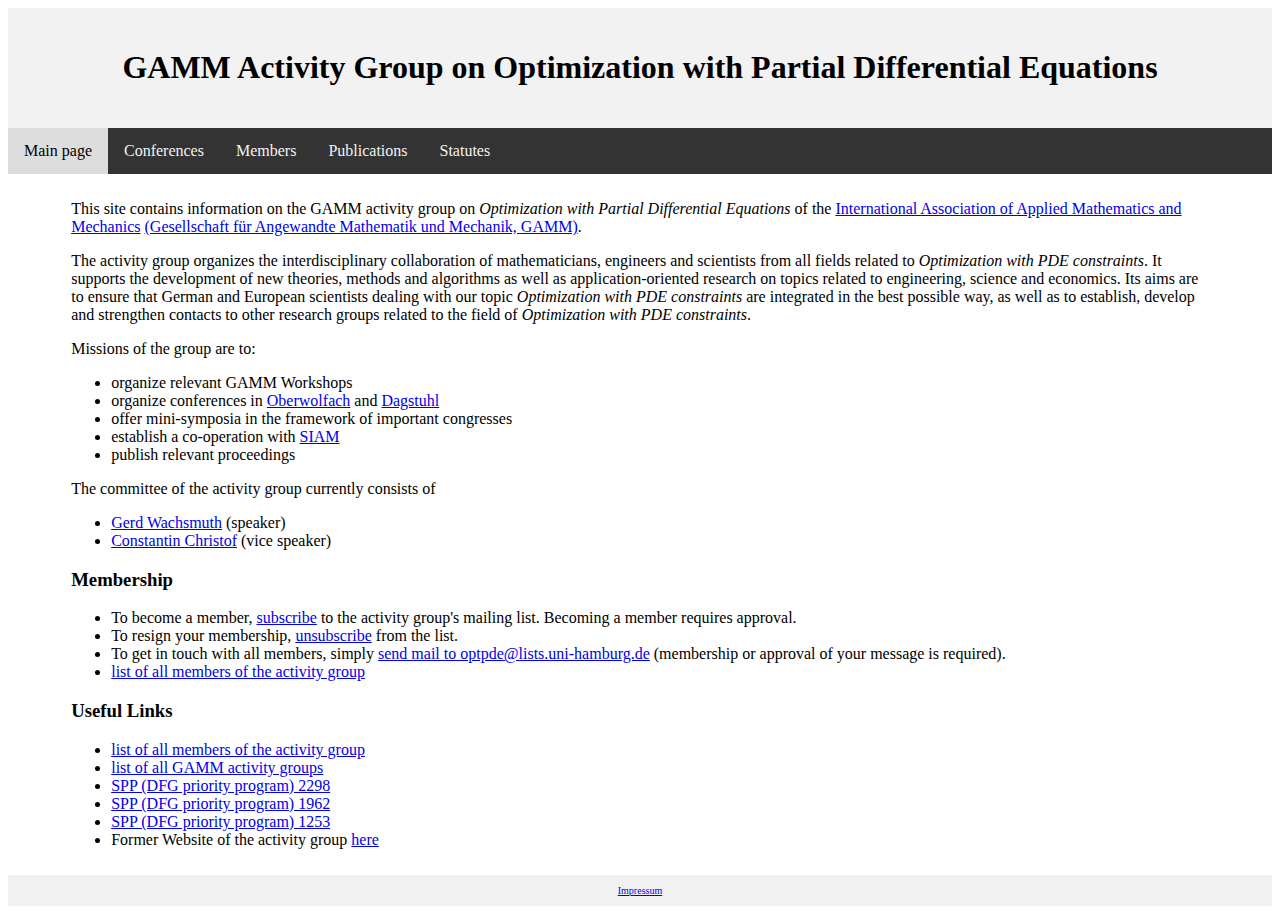
<file: index.html>
<html lang="en">
  <head>
    <link rel="stylesheet" type="text/css" href="gammpdeopt.css" />
    <title>GAMM Activity Group on Optimization with Partial Differential Equations</title>
  </head>
  <body>
    <div class="header">
      <h1>GAMM Activity Group on Optimization with Partial Differential Equations</h1>
    </div>
    <div class="navbar">
      <a class="current" href="index.html">Main page</a>
      <a href="conferences.html">Conferences</a>
      <a href="members.html">Members</a>
      <a href="publications.html">Publications</a>
      <a href="statutes.html">Statutes</a>
    </div>
    <div class="content">
      <div class="main">
	<p>This site contains information on the GAMM activity group on
	  <i>Optimization with Partial Differential Equations</i> 
	  of the
	  <a rel="nofollow" class="external text" href="https://gamm-ev.de/index.php/en">International Association of Applied Mathematics and Mechanics</a>
	  <a rel="nofollow" class="external text" href="https://www.gamm-ev.de/index.php/de">(Gesellschaft für Angewandte Mathematik und Mechanik, GAMM)</a>.
	</p>
	
	<p>The activity group organizes the interdisciplinary collaboration of mathematicians,
	  engineers and scientists from all fields related to <i>Optimization with PDE constraints</i>.
	  It supports the development of new theories, methods and algorithms as well as
	  application-oriented research on topics related to engineering, science and economics.
	  Its aims are to ensure that German and European scientists dealing with our topic
	  <i>Optimization with PDE constraints</i> are integrated in the best possible way,
	  as well as to establish, develop and strengthen contacts to other research groups
	  related to the field of <i>Optimization with PDE constraints</i>.
	</p>
	
	<p>Missions of the group are to:
	  <ul><li>organize relevant GAMM Workshops</li>
	    <li>organize conferences in <a rel="nofollow" target="_blank" href="http://www.mfo.de">Oberwolfach</a> and <a rel="nofollow" target="_blank" href="http://www.dagstuhl.de">Dagstuhl</a></li>
	    <li>offer mini-symposia in the framework of important congresses</li>
	    <li>establish a co-operation with <a rel="nofollow" target="_blank" href="http://www.siam.org">SIAM</a></li>
	    <li>publish relevant proceedings</li>
	  </ul>
	</p>
	
	<p>The committee of the activity group currently consists of 
	  <ul>
	    <li><a rel="nofollow" target="_blank" href="https://www.b-tu.de/fg-optimale-steuerung/team/prof-gerd-wachsmuth">Gerd Wachsmuth</a> (speaker)</li>
	    <li><a rel="nofollow" target="_blank" href="https://campus.uni-due.de/lsf/rds?state=verpublish&status=init&vmfile=no&moduleCall=webInfo&publishConfFile=webInfoPerson&publishSubDir=personal&keep=y&personal.pid=63958">Constantin Christof</a> (vice speaker)</li>
	  </ul>
	</p>
	
	<h3>Membership</h3>
	<ul>
	  <li>To become a member, <a rel="nofollow" target="_blank" href="https://mailman.rrz.uni-hamburg.de/mailman/listinfo/optpde">subscribe</a> to the activity group's mailing list. Becoming a member requires approval.</li>
	  <li>To resign your membership, <a rel="nofollow" target="_blank" href="https://mailman.rrz.uni-hamburg.de/mailman/listinfo/optpde">unsubscribe</a> from the list.</li>
	  <li>To get in touch with all members, simply <a rel="nofollow" target="_blank" href="mailto:optpde@lists.uni-hamburg.de">send mail to optpde@lists.uni-hamburg.de</a> (membership or approval of your message is required).</li>
	  <li><a href="members.html" title="Members">list of all members of the activity group</a></li>
	</ul>
	
	<h3>Useful Links</h3>
	<ul>
	  <li><a href="members.html" title="Members">list of all members of the activity group</a></li>
	  <li><a rel="nofollow" target="_blank" href="https://www.gamm-ev.de/index.php/en/organisation/activity-groups.html">list of all GAMM activity groups</a></li>
	  <li><a rel="nofollow" target="_blank" href="http://www.dfg.de/foerderung/info_wissenschaft/2020/info_wissenschaft_20_36">SPP (DFG priority program) 2298</a></li>
	  <li><a rel="nofollow" target="_blank" href="https://spp1962.wias-berlin.de/intro.php">SPP (DFG priority program) 1962</a></li>
	  <li><a rel="nofollow" target="_blank" href="https://gepris.dfg.de/gepris/projekt/20252111?context=projekt&task=showDetail&id=20252111">SPP (DFG priority program) 1253</a></li>
	  <li>Former Website of the activity group <a target="_blank" href="http://gamm.optpde.net">here</a> </li>
	</ul>
      </div>
    </div>
    
    <div class="footer">
      <a href="impressum.html">Impressum</a>
    </div>
  </body>
</html>
</file>
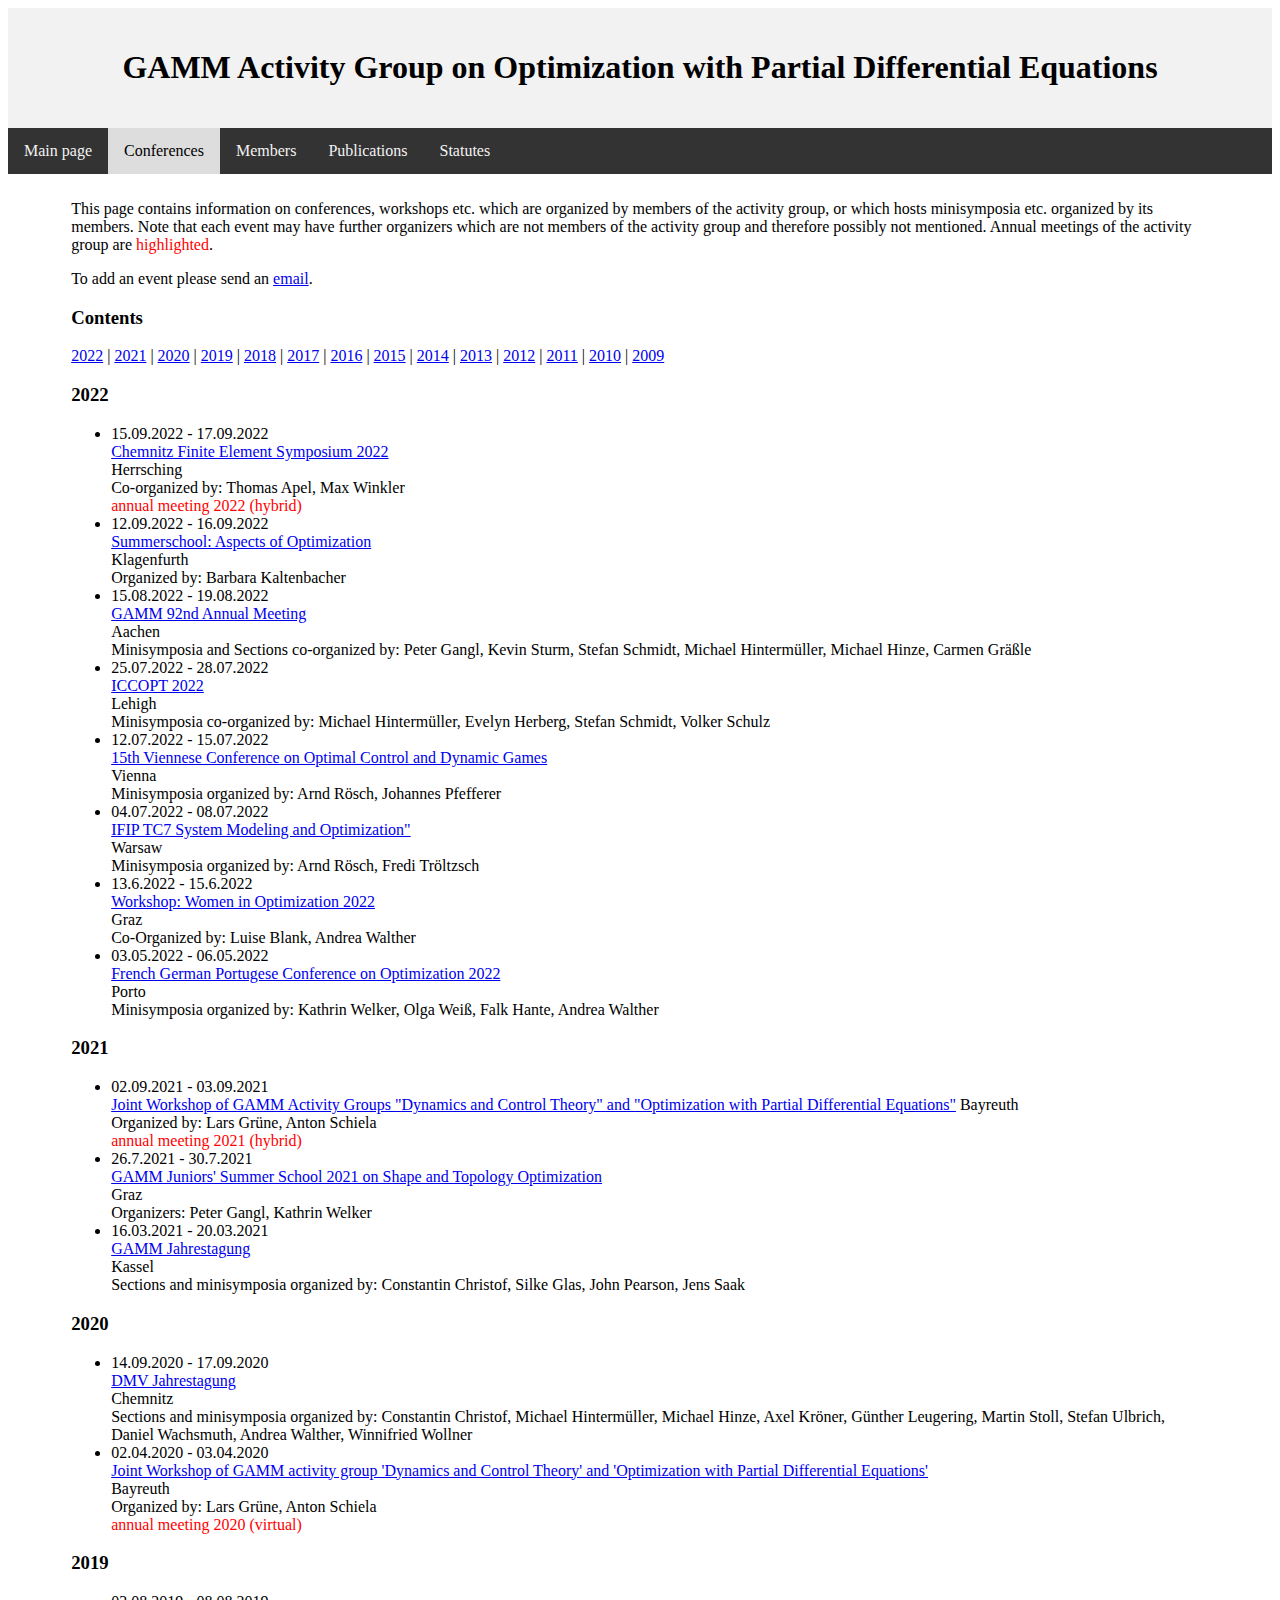
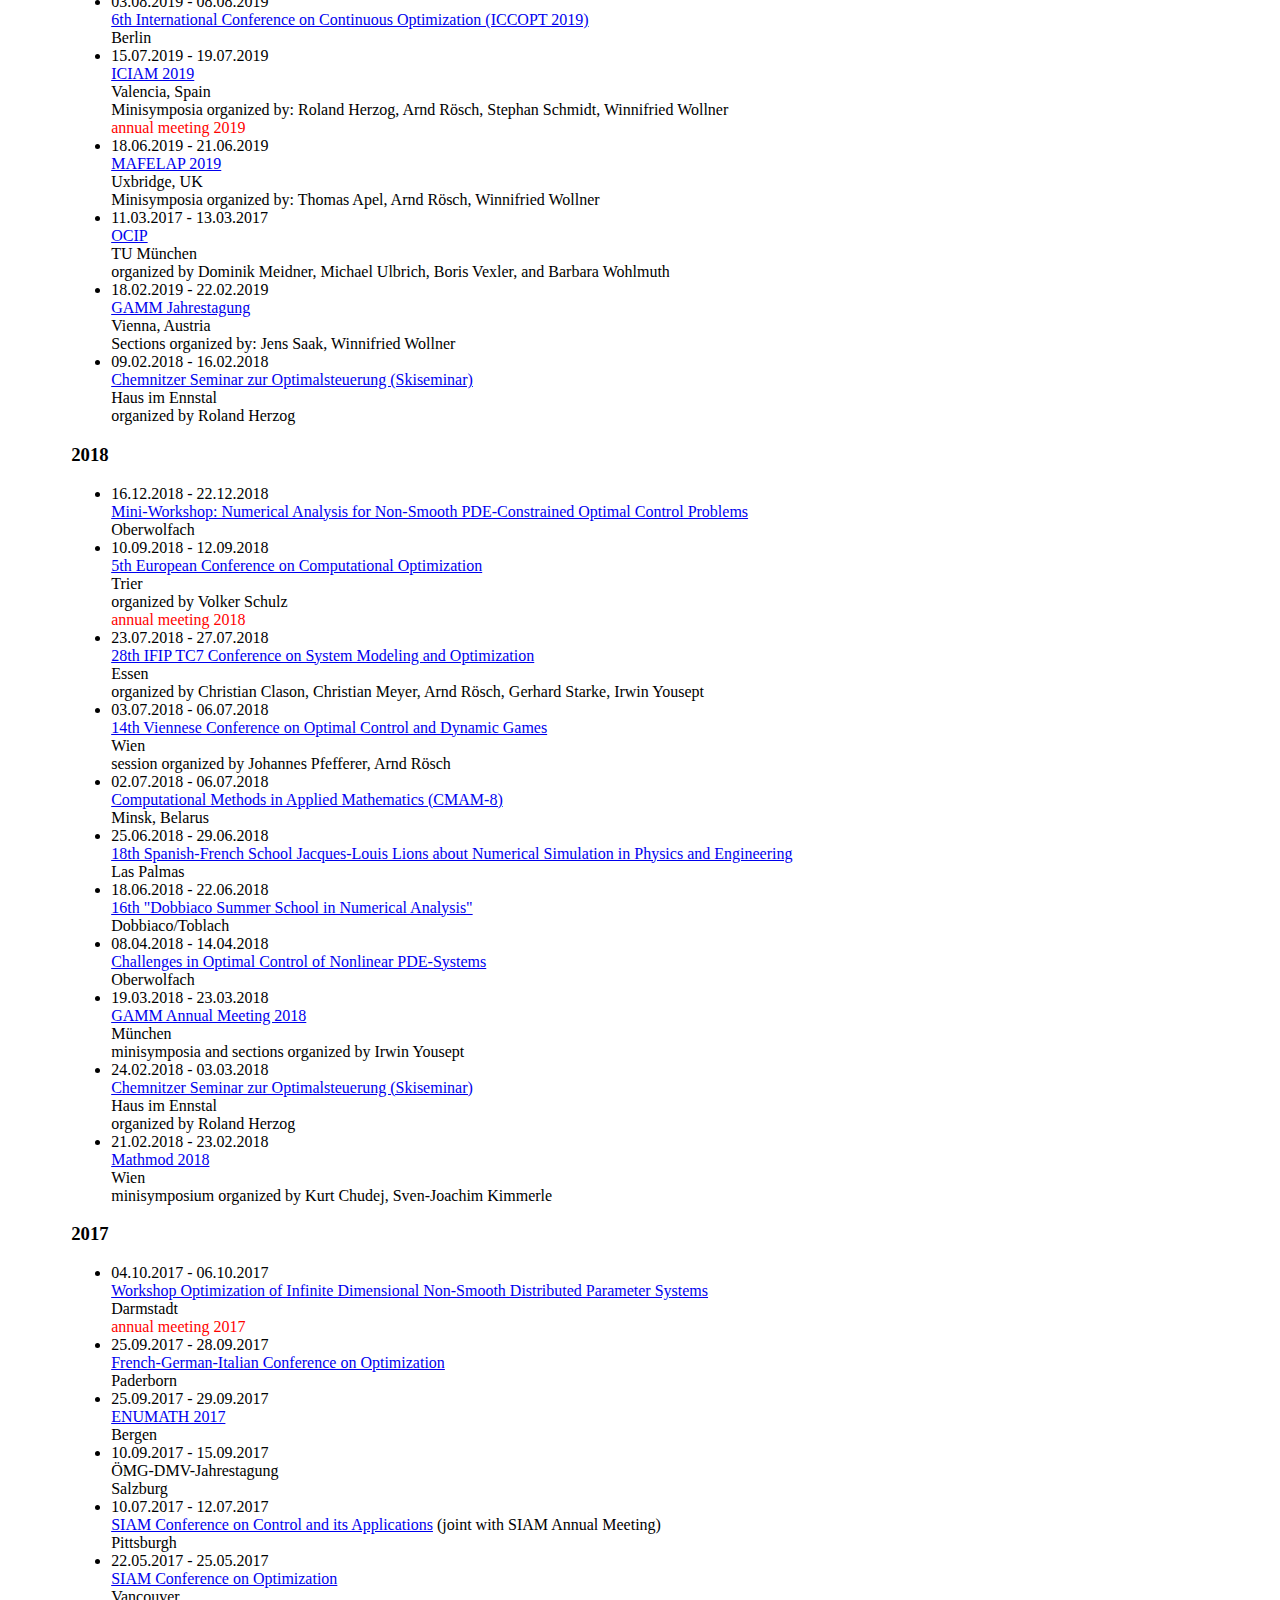
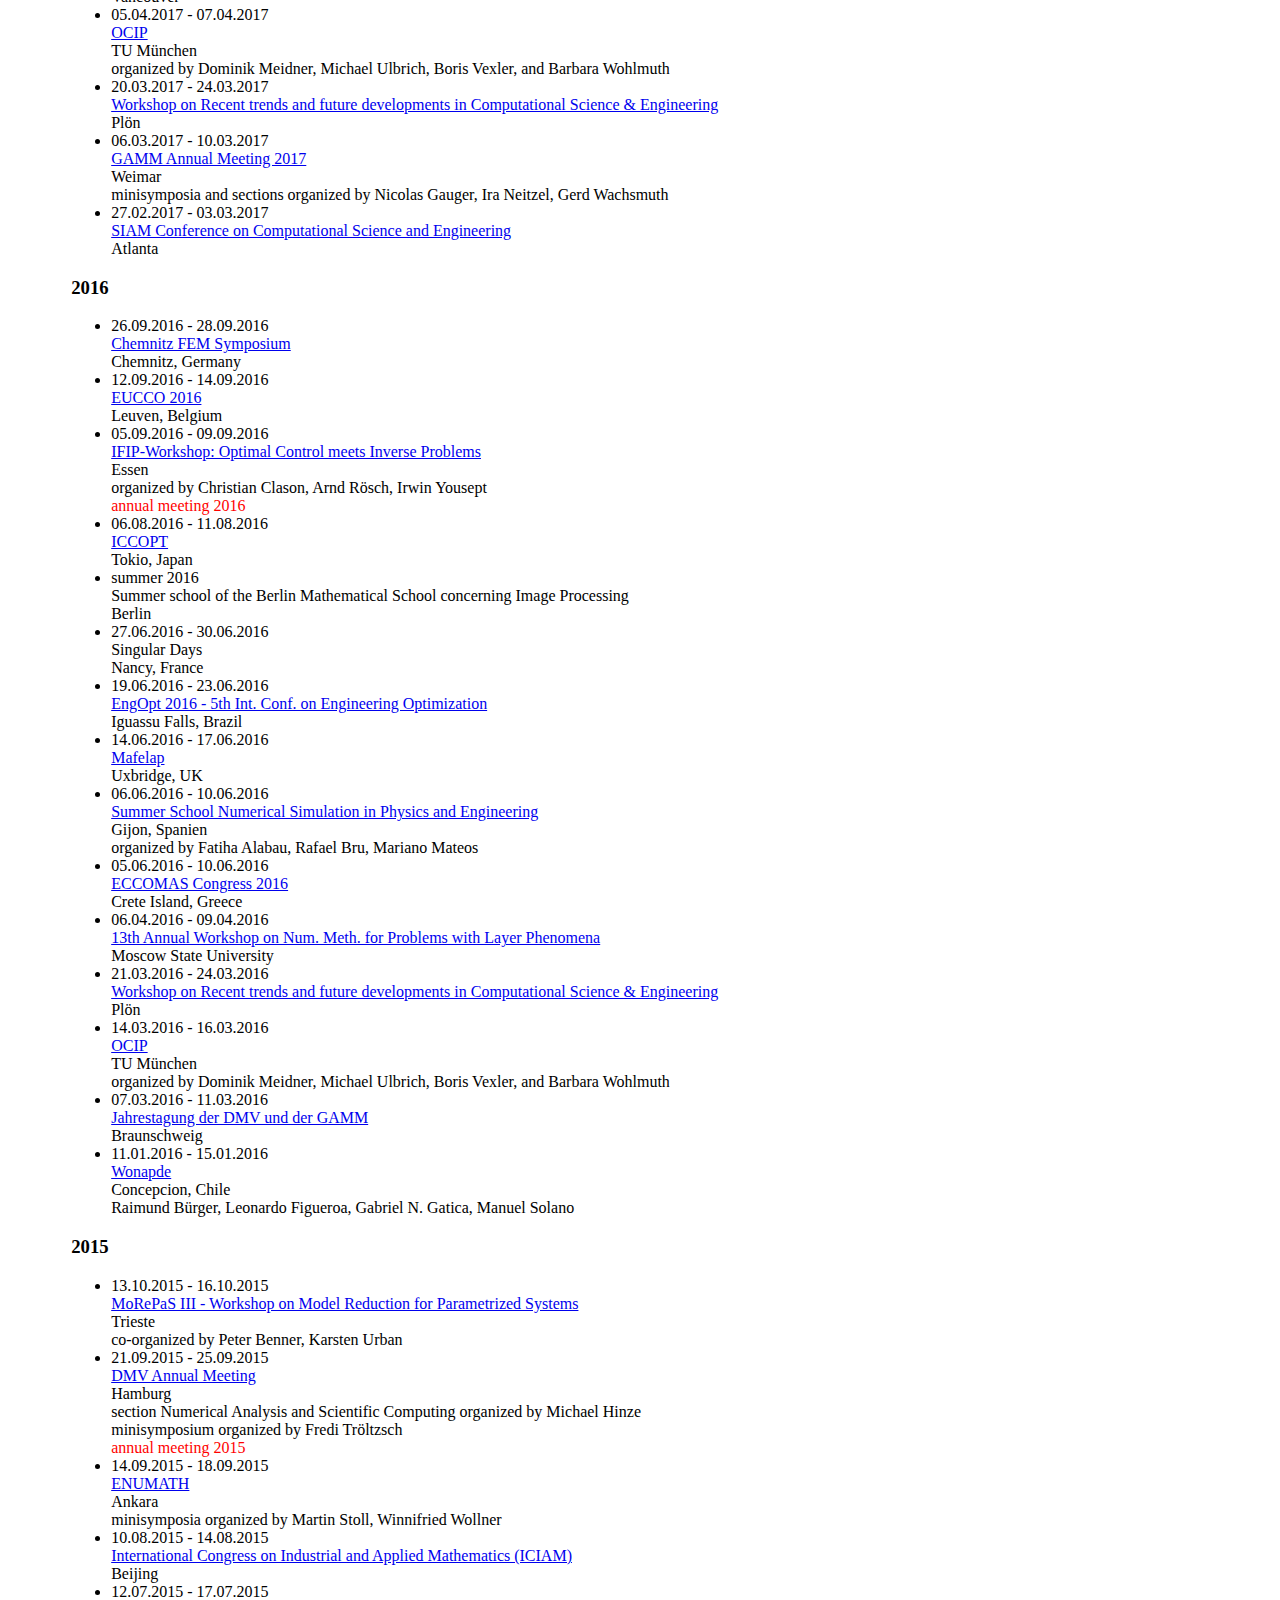
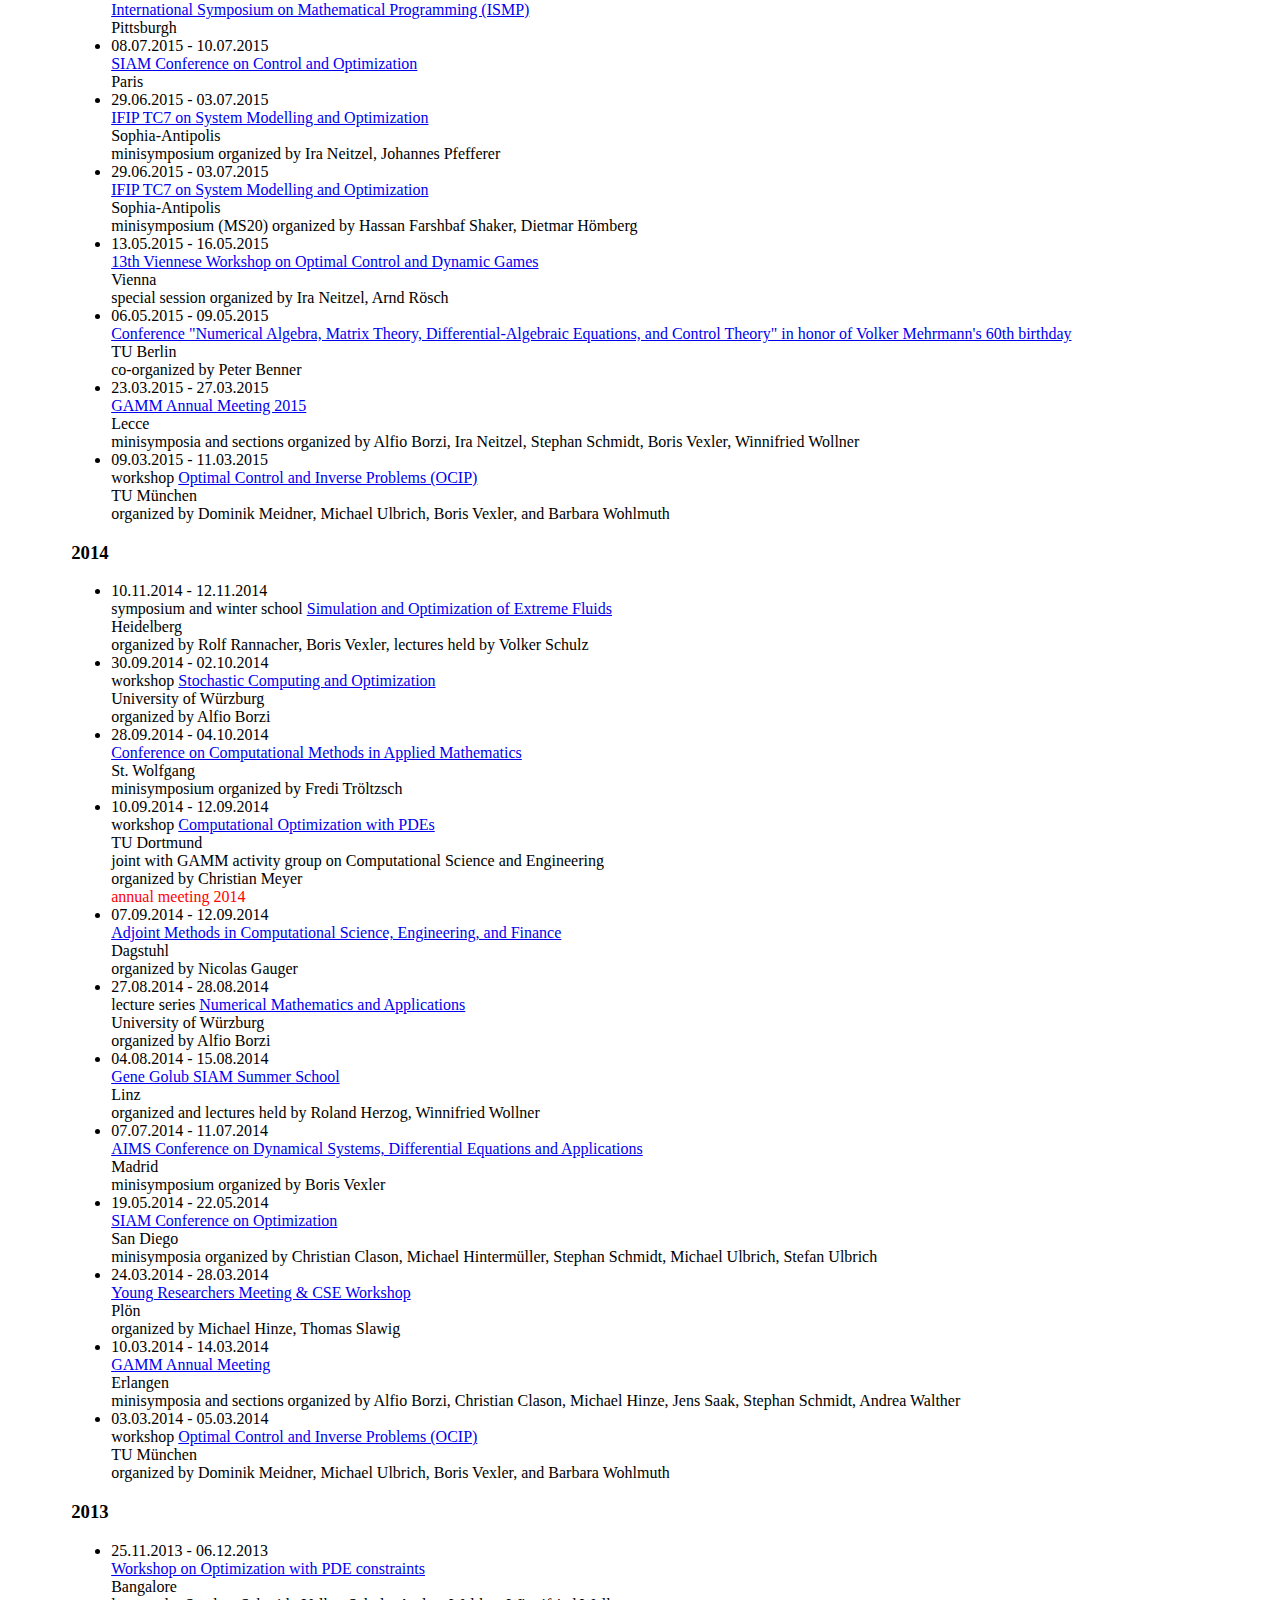
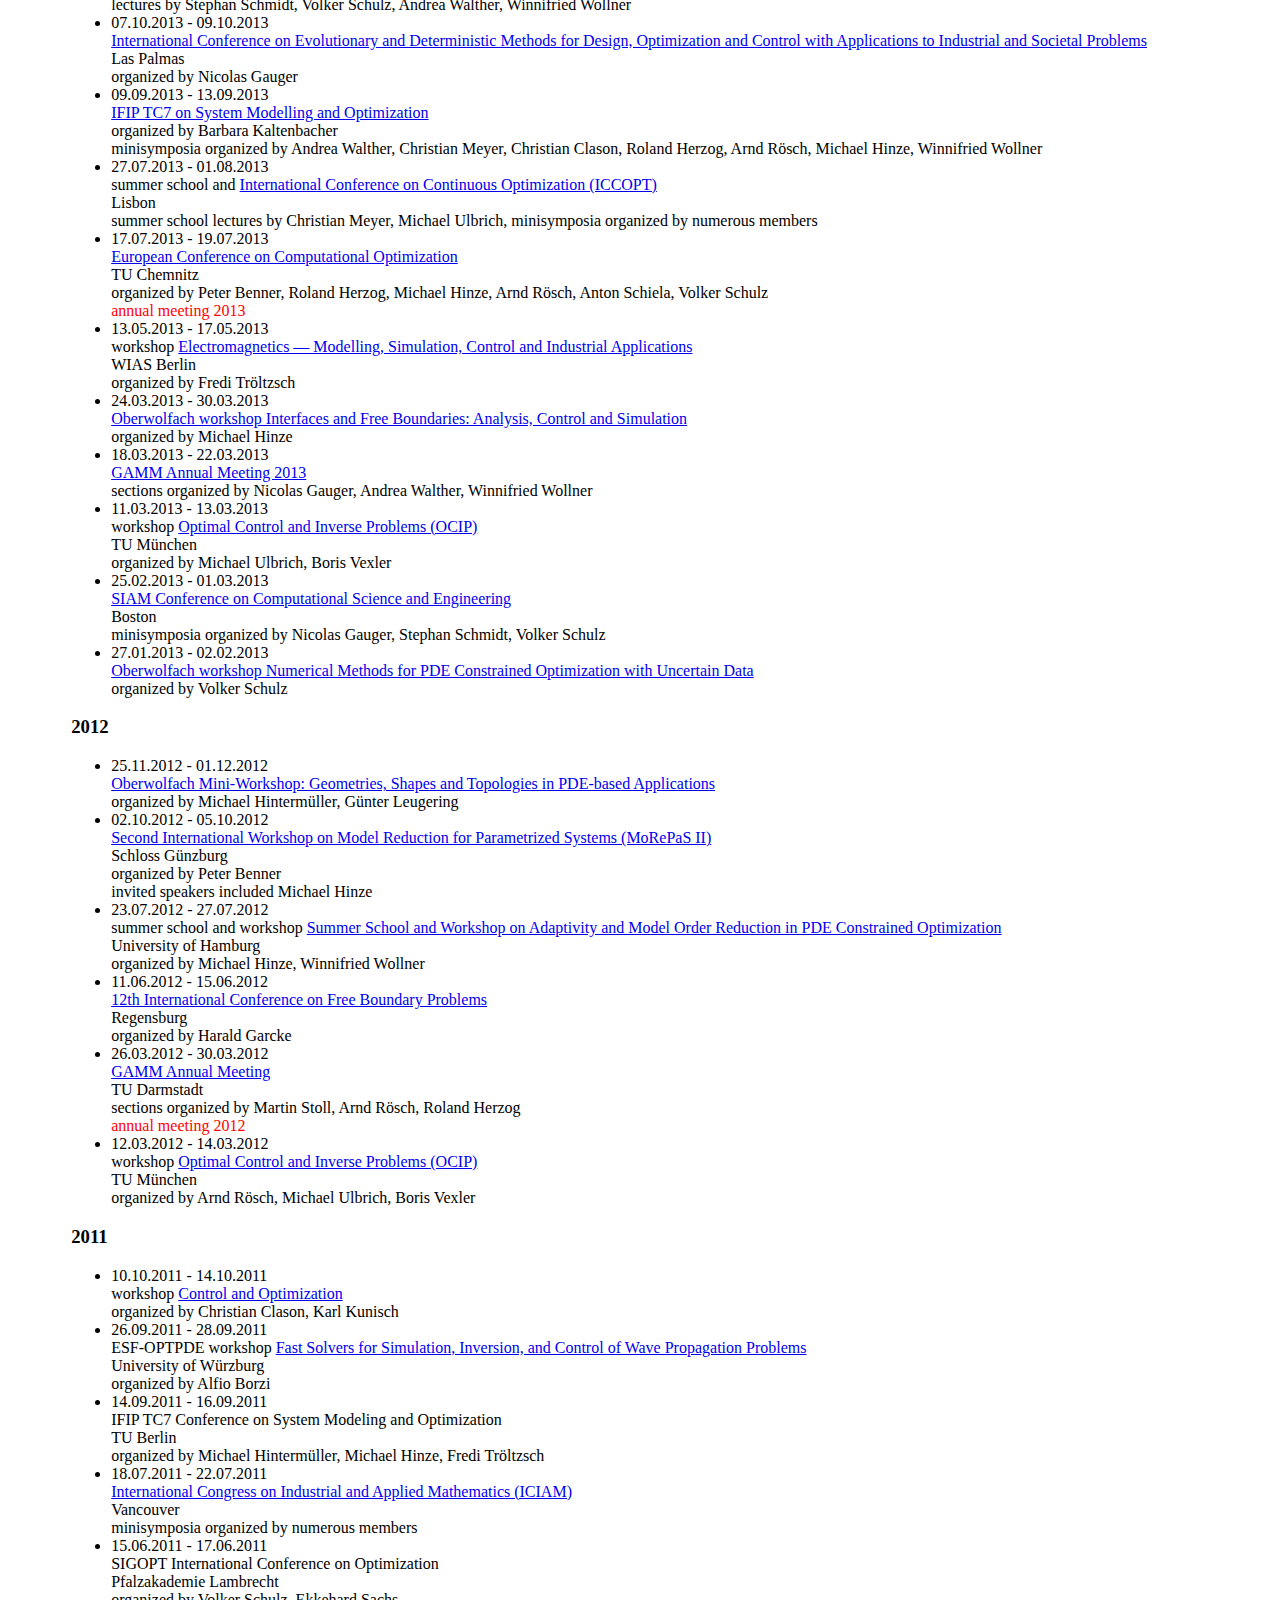
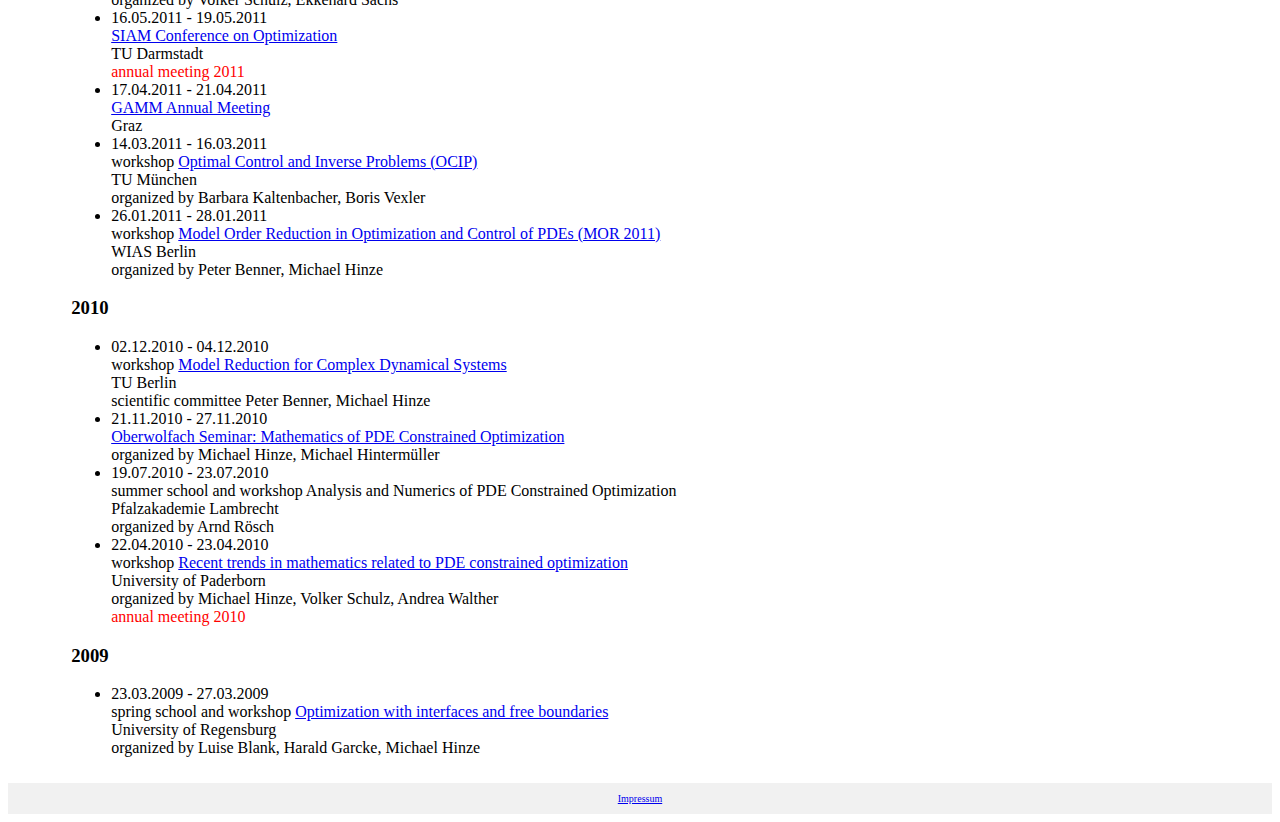
<file: conferences.html>
<html lang="en">
  <head>
    <link rel="stylesheet" type="text/css" href="gammpdeopt.css" />
    <title>GAMM Activity Group on Optimization with Partial Differential Equations</title>
  </head>
  <body>
    <div class="header">
      <h1>GAMM Activity Group on Optimization with Partial Differential Equations</h1>
    </div>
    <div class="navbar">
      <a href="index.html">Main page</a>
      <a class="current" href="conferences.html">Conferences</a>
      <a href="members.html">Members</a>
      <a href="publications.html">Publications</a>
      <a href="statutes.html">Statutes</a>
    </div>
    <div class="content">
      <div class="main">
	<p>
	  This page contains information on conferences, workshops etc. which are organized
	  by members of the activity group, or which hosts minisymposia etc. organized by its members.
	  Note that each event may have further organizers which are not members of the activity
	  group and therefore possibly not mentioned.
	  Annual meetings of the activity group are <span style="color: red;">highlighted</span>.
	</p>

	<p>
	  To add an event please send an <a href="mailto:winnifried.wollner@uni-hamburg.de?subject=[New Activity for the GAMM-PDEOPT Website]">email</a>.
	</p>

	<h3>Contents</h3>
	<a href="#2022">2022</a> |
	<a href="#2021">2021</a> |
	<a href="#2020">2020</a> |
	<a href="#2019">2019</a> |
	<a href="#2018">2018</a> |
	<a href="#2017">2017</a> |
	<a href="#2016">2016</a> |
	<a href="#2015">2015</a> |
	<a href="#2014">2014</a> |
	<a href="#2013">2013</a> |
	<a href="#2012">2012</a> |
	<a href="#2011">2011</a> |
	<a href="#2010">2010</a> |
	<a href="#2009">2009</a> 

	
	 <h3><span id="2022">2022</span></h3>
	<ul>
	  <li>15.09.2022 - 17.09.2022 <br />
	    <a rel="nofollow" target="_blank" href="https://www.chemnitz-am.de/cfem2022/index.php">Chemnitz Finite Element Symposium 2022</a> <br/> Herrsching<br /> 
	    Co-organized by: Thomas Apel, Max Winkler<br />
	  <span style="color: red;">annual meeting 2022 (hybrid)</span></li>
		</li>
	      	  <li>12.09.2022 - 16.09.2022 <br />
	    <a rel="nofollow" target="_blank" href="https://conference2.aau.at/event/130/overview">Summerschool: Aspects of Optimization</a> <br/> Klagenfurth<br /> 
	    Organized by: Barbara Kaltenbacher<br />
		</li>
	  <li>15.08.2022 - 19.08.2022 <br />
	    <a rel="nofollow" target="_blank" href="https://jahrestagung.gamm-ev.de/annual-meeting-2022/annual-meeting/">GAMM 92nd Annual Meeting</a> <br/> Aachen<br /> 
	    Minisymposia and Sections co-organized by: Peter Gangl, Kevin Sturm, Stefan Schmidt, Michael Hintermüller, Michael Hinze, Carmen Gräßle<br />
		</li>
	  <li>25.07.2022 - 28.07.2022 <br />
	    <a rel="nofollow" target="_blank" href="https://iccopt2022.lehigh.edu/">ICCOPT 2022</a> <br/> Lehigh<br /> 
	    Minisymposia co-organized by: Michael Hintermüller, Evelyn Herberg, Stefan Schmidt, Volker Schulz<br />
		</li>
	  <li>12.07.2022 - 15.07.2022 <br />
	    <a rel="nofollow" target="_blank" href="https://vc2022.conf.tuwien.ac.at/"> 15th Viennese Conference on Optimal Control and Dynamic Games</a> <br/> Vienna<br /> 
	    Minisymposia organized by: Arnd Rösch, Johannes Pfefferer<br />
		</li>
	  <li>04.07.2022 - 08.07.2022 <br />
	    <a rel="nofollow" target="_blank" href="https://ifip-2022.org/">IFIP TC7 System Modeling and Optimization"</a> <br/> Warsaw<br /> 
	    Minisymposia organized by: Arnd Rösch, Fredi Tröltzsch<br />
		</li>
		  	  <li>13.6.2022 - 15.6.2022  <br />
	    <a rel="nofollow" target="_blank" href="https://www.mathematik.hu-berlin.de/de/termine-und-veranstaltungen-portlet-ordner/konferenzen-kolloquia-workshops-und-seminare/workshop-in-der-reihe-women-in-optimization">Workshop: Women in Optimization 2022</a><br />
	    Graz<br />
	    Co-Organized by: Luise Blank, Andrea Walther</li>
	  <li>03.05.2022 - 06.05.2022 <br />
	    <a rel="nofollow" target="_blank" href="https://paginas.fe.up.pt/~fgp21/"> French German Portugese
Conference on Optimization 2022 </a><br />
	    Porto<br />
	    Minisymposia organized by: Kathrin Welker, Olga Weiß, Falk Hante, Andrea Walther</li>
	</ul>
	 <h3><span id="2021">2021</span></h3>
	<ul>
	  <li>02.09.2021 - 03.09.2021 <br />
	    <a rel="nofollow" target="_blank" href="https://num.math.uni-bayreuth.de/en/conferences/gamm-fa-2020/index.php">Joint Workshop of GAMM Activity Groups "Dynamics and Control Theory" 
		    and "Optimization with Partial Differential Equations"</a> Bayreuth<br /> 
	    Organized by: Lars Grüne, Anton Schiela<br />
	    <span style="color: red;">annual meeting 2021 (hybrid)</span></li>
		  	  <li>26.7.2021 - 30.7.2021  <br />
	    <a rel="nofollow" target="_blank" href="https://www.applied.math.tugraz.at/tagungen/samm21/">GAMM Juniors' Summer School 2021 on Shape and Topology Optimization</a><br />
	    Graz<br />
	    Organizers: Peter Gangl, Kathrin Welker
	  <li>16.03.2021 - 20.03.2021 <br />
	    <a rel="nofollow" target="_blank" href="https://jahrestagung.gamm-ev.de/jahr2020-2021/general-information/kassel">GAMM Jahrestagung</a><br />
	    Kassel<br />
	    Sections and minisymposia organized by: Constantin Christof, Silke Glas, John Pearson, Jens Saak</li>
	</ul>
	<h3><span id="2020">2020</span></h3>
	<ul>
	  <li>14.09.2020 - 17.09.2020 <br />
	    <a rel="nofollow" target="_blank" href="https://www.tu-chemnitz.de/mathematik/dmv2020/index.php">DMV Jahrestagung</a><br />
	    Chemnitz<br />
	    Sections and minisymposia organized by: Constantin Christof, Michael Hintermüller, Michael Hinze, Axel Kröner, Günther Leugering, Martin Stoll, Stefan Ulbrich, Daniel Wachsmuth, Andrea Walther, Winnifried Wollner</li>
	  <li>02.04.2020 - 03.04.2020 <br />
	    <a rel="nofollow" target="_blank" href="https://num.math.uni-bayreuth.de/en/conferences/gamm-fa-2020/index.php">Joint Workshop of GAMM activity group 'Dynamics and Control Theory' and 'Optimization with Partial Differential Equations'</a> <br />
	    Bayreuth<a /><br />
	    Organized by: Lars Grüne, Anton Schiela<br />
	    <span style="color: red;">annual meeting 2020 (virtual)</span></li>
	</ul>
	<h3><span id="2019">2019</span></h3>
	<ul>
	  <li>03.08.2019 - 08.08.2019 <br />
	    <a rel="nofollow" target="_blank" href="https://iccopt2019.berlin/">6th International Conference on Continuous Optimization (ICCOPT 2019)</a> <br />
	    Berlin</li>
	  <li>15.07.2019 - 19.07.2019 <br />
	    <a rel="nofollow" target="_blank" href="https://iciam2019.org">ICIAM 2019</a> <br />
	    Valencia, Spain <br />
	    Minisymposia organized by: Roland Herzog, Arnd Rösch, Stephan Schmidt, Winnifried Wollner <br />
	    <span style="color: red;">annual meeting 2019</span></li>
	  <li>18.06.2019 - 21.06.2019 <br />
	    <a rel="nofollow" target="_blank" href="http://people.brunel.ac.uk/~icsrsss/bicom/mafelap/">MAFELAP 2019</a> <br />
	    Uxbridge, UK <br />
	    Minisymposia organized by: Thomas Apel, Arnd Rösch, Winnifried Wollner</li>
	  <li>11.03.2017 - 13.03.2017 <br />
	    <a rel="nofollow" target="_blank" href="https://www.events.tum.de/frontend/index.php?sub=108">OCIP</a> <br />
	    TU München <br />
	    organized by Dominik Meidner, Michael Ulbrich, Boris Vexler, and Barbara Wohlmuth</li>
	  <li>18.02.2019 - 22.02.2019 <br />
	    <a rel="nofollow" target="_blank" href="https://jahrestagung.gamm-ev.de/index.php/2019/2019-annual-meeting">GAMM Jahrestagung</a> <br />
	    Vienna, Austria <br />
	    Sections organized by: Jens Saak, Winnifried Wollner</li>
	  <li>09.02.2018 - 16.02.2018 <br />
	    <a rel="nofollow" target="_blank" href="https://www.tu-chemnitz.de/mathematik/part_dgl/events/2019_skiing_seminar/">Chemnitzer Seminar zur Optimalsteuerung (Skiseminar)</a> <br />
	    Haus im Ennstal <br />
	    organized by Roland Herzog</li>
	</ul>
	<h3><span id="2018">2018</span></h3>
	<ul>
	  <li>16.12.2018 - 22.12.2018 <br />
	    <a rel="nofollow" target="_blank" href="https://www.mfo.de/www/schedule/2018/mini">Mini-Workshop: Numerical Analysis for Non-Smooth PDE-Constrained Optimal Control Problems</a> <br />
	    Oberwolfach</li>
	  <li>10.09.2018 - 12.09.2018 <br />
	    <a rel="nofollow" target="_blank" href="https://alop.uni-trier.de/eucco2018/">5th European Conference on Computational Optimization</a> <br />
	    Trier <br />
	    organized by Volker Schulz <br />
	    <span style="color: red;">annual meeting 2018</span></li>
	  <li>23.07.2018 - 27.07.2018 <br />
	    <a rel="nofollow" target="_blank" href="https://udue.de/ifip2018">28th IFIP TC7 Conference on System Modeling and Optimization</a> <br />
	    Essen <br />
	    organized by Christian Clason, Christian Meyer, Arnd Rösch, Gerhard Starke, Irwin Yousept</li>
	  <li>03.07.2018 - 06.07.2018 <br />
	    <a rel="nofollow" target="_blank" href="http://orcos.tuwien.ac.at/vc2018">14th Viennese Conference on Optimal Control and Dynamic Games</a> <br />
	    Wien <br />
	    session organized by Johannes Pfefferer, Arnd Rösch</li>
	  <li>02.07.2018 - 06.07.2018 <br />
	    <a rel="nofollow" target="_blank" href="http://im.bas-net.by/cmam8/">Computational Methods in Applied Mathematics (CMAM-8)</a> <br />
	    Minsk, Belarus</li>
	  <li>25.06.2018 - 29.06.2018 <br />
	    <a rel="nofollow" target="_blank" href="http://ehf2019.iusiani.ulpgc.es/">18th Spanish-French School Jacques-Louis Lions about Numerical Simulation in Physics and Engineering</a> <br />
	    Las Palmas</li>
	  <li>18.06.2018 - 22.06.2018 <br />
	    <a rel="nofollow" target="_blank" href="http://www.dmi.units.it/dobbiaco/">16th "Dobbiaco Summer School in Numerical Analysis"</a> <br />
	    Dobbiaco/Toblach</li>
	  <li>08.04.2018 - 14.04.2018 <br />
	    <a rel="nofollow" target="_blank" href="https://www.mfo.de/occasion/1815/www_view">Challenges in Optimal Control of Nonlinear PDE-Systems</a> <br />
	    Oberwolfach</li>
	  <li>19.03.2018 - 23.03.2018 <br />
	    <a rel="nofollow" target="_blank" href="http://www.gamm2018.de">GAMM Annual Meeting 2018</a> <br />
	    München <br />
	    minisymposia and sections organized by Irwin Yousept</li>
	  <li>24.02.2018 - 03.03.2018 <br />
	    <a rel="nofollow" target="_blank" href="https://www.tu-chemnitz.de/mathematik/part_dgl/events/2018_skiing_seminar/">Chemnitzer Seminar zur Optimalsteuerung (Skiseminar)</a> <br />
	    Haus im Ennstal <br />
	    organized by Roland Herzog</li>
	  <li>21.02.2018 - 23.02.2018 <br />
	    <a rel="nofollow" target="_blank" href="http://www.mathmod.at">Mathmod 2018</a> <br />
	    Wien <br />
	    minisymposium organized by Kurt Chudej, Sven-Joachim Kimmerle</li>
	</ul>
	<h3><span id="2017">2017</span></h3>
	<ul>
	  <li>04.10.2017 - 06.10.2017 <br />
	    <a rel="nofollow" target="_blank" href="http://www3.mathematik.tu-darmstadt.de/index.php?id=3150">Workshop Optimization of Infinite Dimensional Non-Smooth Distributed Parameter Systems</a> <br />
	    Darmstadt <br />
	    <span style="color: red;">annual meeting 2017</span></li>
	  <li>25.09.2017 - 28.09.2017 <br />
	    <a rel="nofollow" target="_blank" href="https://math.uni-paderborn.de/en/ag/mathematics-and-its-applications/fgi-2017/">French-German-Italian Conference on Optimization</a> <br />
	    Paderborn</li>
	  <li>25.09.2017 - 29.09.2017 <br />
	    <a rel="nofollow" target="_blank" href="http://www.uib.no/en/enumath3017">ENUMATH 2017</a> <br />
	    Bergen</li>
	  <li>10.09.2017 - 15.09.2017 <br />
	    ÖMG-DMV-Jahrestagung <br />
	    Salzburg</li>
	  <li>10.07.2017 - 12.07.2017 <br />
	    <a rel="nofollow" target="_blank" href="http://www.siam.org/meetings/ct17/">SIAM Conference on Control and its Applications</a> (joint with SIAM Annual Meeting)  <br />
	    Pittsburgh</li>
	  <li>22.05.2017 - 25.05.2017 <br />
	    <a rel="nofollow" target="_blank" href="http://www.siam.org/meetings/op17">SIAM Conference on Optimization</a><br />
	    Vancouver</li>
	  <li>05.04.2017 - 07.04.2017 <br />
	    <a rel="nofollow" target="_blank" href="http://www.ma.tum.de/Mathematik/OCIP2017">OCIP</a> <br />
	    TU München <br />
	    organized by Dominik Meidner, Michael Ulbrich, Boris Vexler, and Barbara Wohlmuth</li>
	  <li>20.03.2017 - 24.03.2017 <br />
	    <a rel="nofollow" target="_blank" href="https://www.c3s.uni-hamburg.de/en/news-events/cse-ploen.html">Workshop on Recent trends and future developments in Computational Science &amp; Engineering</a> <br />
	    Plön</li>
	  <li>06.03.2017 - 10.03.2017 <br />
	    <a rel="nofollow" target="_blank" href="http://jahrestagung.gamm-ev.de/index.php/2017/annual-meeting-2017">GAMM Annual Meeting 2017</a> <br />
	    Weimar <br />
	    minisymposia and sections organized by Nicolas Gauger, Ira Neitzel, Gerd Wachsmuth</li>
	  <li>27.02.2017 - 03.03.2017 <br />
	    <a rel="nofollow" target="_blank" href="https://www.siam.org/meetings/cse17/">SIAM Conference on Computational Science and Engineering</a> <br />
	    Atlanta</li>
	</ul>
	<h3><span id="2016">2016</span></h3>
	<ul>
	  <li>26.09.2016 - 28.09.2016 <br />
	    <a rel="nofollow" target="_blank" href="https://www.tu-chemnitz.de/mathematik/fem-symposium/2016/index.php">Chemnitz FEM Symposium</a> <br />
	    Chemnitz, Germany</li>
	  <li>12.09.2016 - 14.09.2016 <br />
	    <a rel="nofollow" target="_blank" href="https://kuleuvencongres.be/eucco2016">EUCCO 2016</a> <br />
	    Leuven, Belgium</li>
	  <li>05.09.2016 - 09.09.2016 <br />
	    <a rel="nofollow" target="_blank" href="https://www.uni-due.de/mathematik/agclason/ifip2016.php">IFIP-Workshop: Optimal Control meets Inverse Problems</a> <br />
	    Essen<br />
	    organized by Christian Clason, Arnd Rösch, Irwin Yousept <br />
	    <span style="color: red;">annual meeting 2016</span></li>
	  <li>06.08.2016 - 11.08.2016 <br />
	    <a rel="nofollow" target="_blank" href="http://www.iccopt2016.tokyo">ICCOPT</a> <br />
	    Tokio, Japan</li>
	  <li>summer 2016 <br />
	    Summer school of the Berlin Mathematical School concerning Image Processing <br />
	    Berlin</li>
	  <li>27.06.2016 - 30.06.2016 <br />
	    Singular Days <br />
	    Nancy, France</li>
	  <li>19.06.2016 - 23.06.2016 <br />
	    <a rel="nofollow" target="_blank" href="http://www.engopt.org">EngOpt 2016 - 5th Int. Conf. on Engineering Optimization</a> <br />
	    Iguassu Falls, Brazil</li>
	  <li>14.06.2016 - 17.06.2016 <br />
	    <a rel="nofollow" target="_blank" href="http://people.brunel.ac.uk/~icsrsss/bicom/mafelap2016/">Mafelap</a> <br />
	    Uxbridge, UK</li>
	  <li>06.06.2016 - 10.06.2016 <br />
	    <a rel="nofollow" target="_blank" href="http://xixon.epv.uniovi.es/ehf2016/index.html">Summer School Numerical Simulation in Physics and Engineering</a> <br />
	    Gijon, Spanien <br />
	    organized by Fatiha Alabau, Rafael Bru, Mariano Mateos</li>
	  <li>05.06.2016 - 10.06.2016 <br />
	    <a rel="nofollow" target="_blank" href="http://www.eccomas2016.org/">ECCOMAS Congress 2016</a> <br />
	    Crete Island, Greece</li>
	  <li>06.04.2016 - 09.04.2016 <br />
	    <a rel="nofollow" target="_blank" href="http://math.phys.msu.ru/layer-phenomena-2016">13th Annual Workshop on Num. Meth. for Problems with Layer Phenomena</a> <br />
	    Moscow State University</li>
	  <li>21.03.2016 - 24.03.2016 <br />
	    <a rel="nofollow" target="_blank" href="https://www.c3s.uni-hamburg.de/en/news-events/cse2016.html">Workshop on Recent trends and future developments in Computational Science &amp; Engineering</a> <br />
	    Plön</li>
	  <li>14.03.2016 - 16.03.2016 <br />
	    <a rel="nofollow" target="_blank" href="http://www.ma.tum.de/Mathematik/OCIP2016">OCIP</a> <br />
	    TU München <br />
	    organized by Dominik Meidner, Michael Ulbrich, Boris Vexler, and Barbara Wohlmuth</li>
	  <li>07.03.2016 - 11.03.2016 <br />
	    <a rel="nofollow" target="_blank" href="http://jahrestagung.gamm-ev.de/index.php/2016/joint-dmv-and-gamm-annual-meeting/">Jahrestagung der DMV und der GAMM</a> <br />
	    Braunschweig</li>
	  <li>11.01.2016 - 15.01.2016 <br />
	    <a rel="nofollow" target="_blank" href="http://www.ci2ma.udec.cl/wonapde2016/">Wonapde</a> <br />
	    Concepcion, Chile <br />
	    Raimund Bürger, Leonardo Figueroa, Gabriel N. Gatica, Manuel Solano</li>
	</ul>
	<h3><span id="2015">2015</span></h3>
	<ul>
	  <li>13.10.2015 - 16.10.2015 <br />
	    <a rel="nofollow" target="_blank" href="http://www.sissa.it/morepas2015/">MoRePaS III - Workshop on Model Reduction for Parametrized Systems</a> <br />
	    Trieste <br />
	    co-organized by Peter Benner, Karsten Urban</li>
	  <li>21.09.2015 - 25.09.2015 <br />
	    <a rel="nofollow" target="_blank" href="http://www.math.uni-hamburg.de/DMV2015/">DMV Annual Meeting</a> <br />
	    Hamburg <br />
	    section Numerical Analysis and Scientific Computing organized by Michael Hinze <br />
	    minisymposium organized by Fredi Tröltzsch <br />
	    <span style="color: red;">annual meeting 2015</span></li>
	  <li>14.09.2015 - 18.09.2015 <br />
	    <a rel="nofollow" target="_blank" href="http://enumath3015.iam.metu.edu.tr/">ENUMATH</a> <br />
	    Ankara <br />
	    minisymposia organized by Martin Stoll, Winnifried Wollner</li>
	  <li>10.08.2015 - 14.08.2015 <br />
	    <a rel="nofollow" target="_blank" href="http://www.iciam2015.cn/">International Congress on Industrial and Applied Mathematics (ICIAM)</a> <br />
	    Beijing</li>
	  <li>12.07.2015 - 17.07.2015 <br />
	    <a rel="nofollow" target="_blank" href="http://www.ismp2015.org/">International Symposium on Mathematical Programming (ISMP)</a> <br />
	    Pittsburgh</li>
	  <li>08.07.2015 - 10.07.2015 <br />
	    <a rel="nofollow" target="_blank" href="http://www.siam.org/meetings/ct15/">SIAM Conference on Control and Optimization</a> <br />
	    Paris</li>
	  <li>29.06.2015 - 03.07.2015 <br />
	    <a rel="nofollow" target="_blank" href="http://ifip2015.inria.fr/">IFIP TC7 on System Modelling and Optimization</a> <br />
	    Sophia-Antipolis <br />
	    minisymposium organized by Ira Neitzel, Johannes Pfefferer</li>
	  <li>29.06.2015 - 03.07.2015 <br />
	    <a rel="nofollow" target="_blank" href="http://ifip2015.inria.fr/">IFIP TC7 on System Modelling and Optimization</a> <br />
	    Sophia-Antipolis <br />
	    minisymposium (MS20) organized by Hassan Farshbaf Shaker, Dietmar Hömberg</li>
	  <li>13.05.2015 - 16.05.2015 <br />
	    <a rel="nofollow" target="_blank" href="http://orcos.tuwien.ac.at/vw2015">13th Viennese Workshop on Optimal Control and Dynamic Games</a> <br />
	    Vienna <br />
	    special session organized by Ira Neitzel, Arnd Rösch</li>
	  <li>06.05.2015 - 09.05.2015 <br />
	    <a rel="nofollow" target="_blank" href="http://www3.math.tu-berlin.de/VM60/">Conference "Numerical Algebra, Matrix Theory, Differential-Algebraic Equations, and Control Theory" in honor of Volker Mehrmann's 60th birthday</a> <br />
	    TU Berlin <br />
	    co-organized by Peter Benner</li>
	  <li>23.03.2015 - 27.03.2015 <br />
	    <a rel="nofollow" target="_blank" href="http://conference.unisalento.it/ocs/index.php/gamm/gamm2015">GAMM Annual Meeting 2015</a> <br />
	    Lecce <br />
	    minisymposia and sections organized by Alfio Borzi, Ira Neitzel, Stephan Schmidt, Boris Vexler, Winnifried Wollner</li>
	  <li>09.03.2015 - 11.03.2015 <br />
	    workshop <a rel="nofollow" target="_blank" href="http://www.ma.tum.de/Mathematik/OCIP2015">Optimal Control and Inverse Problems (OCIP)</a> <br />
	    TU München <br />
	    organized by Dominik Meidner, Michael Ulbrich, Boris Vexler, and Barbara Wohlmuth</li>
	</ul>
	<h3><span id="2014">2014</span></h3>
	<ul>
	  <li>10.11.2014 - 12.11.2014 <br />
	    symposium and winter school <a rel="nofollow" target="_blank" href="http://ganymed.iwr.uni-heidelberg.de/~sopef/">Simulation and Optimization of Extreme Fluids</a> <br />
	    Heidelberg <br />
	    organized by Rolf Rannacher, Boris Vexler, lectures held by Volker Schulz</li>
	  <li>30.09.2014 - 02.10.2014 <br />
	    workshop <a rel="nofollow" target="_blank" href="http://www9.mathematik.uni-wuerzburg.de/STRIKE-MiniWorkshop2014/">Stochastic Computing and Optimization</a> <br />
	    University of Würzburg <br />
	    organized by Alfio Borzi</li>
	  <li>28.09.2014 - 04.10.2014 <br />
	    <a rel="nofollow" target="_blank" href="http://www.ricam.oeaw.ac.at/events/conferences/cmam6/">Conference on Computational Methods in Applied Mathematics</a> <br />
	    St. Wolfgang <br />
	    minisymposium organized by Fredi Tröltzsch</li>
	  <li>10.09.2014 - 12.09.2014 <br />
	    workshop <a rel="nofollow" target="_blank" href="http://www.mathematik.uni-dortmund.de/sites/gamm">Computational Optimization with PDEs</a> <br />
	    TU Dortmund <br />
	    joint with GAMM activity group on Computational Science and Engineering <br />
	    organized by Christian Meyer <br />
	    <span style="color: red;">annual meeting 2014</span></li>
	  <li>07.09.2014 - 12.09.2014 <br />
	    <a rel="nofollow" target="_blank" href="http://www.dagstuhl.de/de/programm/kalender/semhp/?semnr=14371">Adjoint Methods in Computational Science, Engineering, and Finance</a> <br />
	    Dagstuhl <br />
	    organized by Nicolas Gauger</li>
	  <li>27.08.2014 - 28.08.2014 <br />
	    lecture series <a rel="nofollow" target="_blank" href="http://www9.mathematik.uni-wuerzburg.de/WEIN2014/index.html">Numerical Mathematics and Applications</a> <br />
	    University of Würzburg <br />
	    organized by Alfio Borzi</li>
	  <li>04.08.2014 - 15.08.2014 <br />
	    <a rel="nofollow" target="_blank" href="http://www.math.uni-hamburg.de/g2s3/">Gene Golub SIAM Summer School</a> <br />
	    Linz <br />
	    organized and lectures held by Roland Herzog, Winnifried Wollner</li>
	  <li>07.07.2014 - 11.07.2014 <br />
	    <a rel="nofollow" target="_blank" href="http://www.aimsciences.org/conferences/2014/">AIMS Conference on Dynamical Systems, Differential Equations and Applications</a> <br />
	    Madrid <br />
	    minisymposium organized by Boris Vexler</li>
	  <li>19.05.2014 - 22.05.2014 <br />
	    <a rel="nofollow" target="_blank" href="http://www.siam.org/meetings/op14/">SIAM Conference on Optimization</a> <br />
	    San Diego <br />
	    minisymposia organized by Christian Clason, Michael Hintermüller, Stephan Schmidt, Michael Ulbrich, Stefan Ulbrich</li>
	  <li>24.03.2014 - 28.03.2014 <br />
	    <a rel="nofollow" target="_blank" href="http://www.c3s.uni-hamburg.de/en/events/cse-workshop.html">Young Researchers Meeting &amp; CSE Workshop</a> <br />
	    Plön <br />
	    organized by Michael Hinze, Thomas Slawig</li>
	  <li>10.03.2014 - 14.03.2014 <br />
	    <a rel="nofollow" target="_blank" href="http://jahrestagung.gamm-ev.de/index.php/2014/annual-meeting">GAMM Annual Meeting</a> <br />
	    Erlangen <br />
	    minisymposia and sections organized by Alfio Borzi, Christian Clason, Michael Hinze, Jens Saak, Stephan Schmidt, Andrea Walther</li>
	  <li>03.03.2014 - 05.03.2014 <br />
	    workshop <a rel="nofollow" target="_blank" href="http://www.ma.tum.de/Mathematik/OCIP2014">Optimal Control and Inverse Problems (OCIP)</a> <br />
	    TU München <br />
	    organized by Dominik Meidner, Michael Ulbrich, Boris Vexler, and Barbara Wohlmuth</li>
	</ul>
	<h3><span id="2013">2013</span></h3>
	<ul>
	  <li>25.11.2013 - 06.12.2013 <br />
	    <a rel="nofollow" target="_blank" href="http://math.tifrbng.res.in/eads-chair/Optpde13">Workshop on Optimization with PDE constraints</a> <br />
	    Bangalore <br />
	    lectures by Stephan Schmidt, Volker Schulz, Andrea Walther, Winnifried Wollner</li>
	  <li>07.10.2013 - 09.10.2013 <br />
	    <a rel="nofollow" target="_blank" href="http://www.eurogen2013.ulpgc.es/">International Conference on Evolutionary and Deterministic Methods for Design, Optimization and Control with Applications to Industrial and Societal Problems</a> <br />
	    Las Palmas <br />
	    organized by Nicolas Gauger</li>
	  <li>09.09.2013 - 13.09.2013 <br />
	    <a rel="nofollow" target="_blank" href="http://ifip2013.uni-klu.ac.at/">IFIP TC7 on System Modelling and Optimization </a> <br />
	    organized by Barbara Kaltenbacher <br />
	    minisymposia organized by Andrea Walther, Christian Meyer, Christian Clason, Roland Herzog, Arnd Rösch, Michael Hinze, Winnifried Wollner</li>
	  <li>27.07.2013 - 01.08.2013 <br />
	    summer school and <a rel="nofollow" target="_blank" href="http://eventos.fct.unl.pt/iccopt2013">International Conference on Continuous Optimization (ICCOPT)</a> <br />
	    Lisbon <br />
	    summer school lectures by Christian Meyer, Michael Ulbrich, minisymposia organized by numerous members</li>
	  <li>17.07.2013 - 19.07.2013 <br />
	    <a rel="nofollow" target="_blank" href="https://www.tu-chemnitz.de/mathematik/part_dgl/events/2013_eucco/">European Conference on Computational Optimization</a> <br />
	    TU Chemnitz <br />
	    organized by Peter Benner, Roland Herzog, Michael Hinze, Arnd Rösch, Anton Schiela, Volker Schulz <br />
	    <span style="color: red;">annual meeting 2013</span></li>
	  <li>13.05.2013 - 17.05.2013 <br />
	    workshop <a rel="nofollow" target="_blank" href="http://www.wias-berlin.de/workshops/IFIP-EMSCA2013/">Electromagnetics — Modelling, Simulation, Control and Industrial Applications</a> <br />
	    WIAS Berlin <br />
	    organized by Fredi Tröltzsch</li>
	  <li>24.03.2013 - 30.03.2013 <br />
	    <a rel="nofollow" target="_blank" href="http://www.mfo.de/occasion/1313/www_view">Oberwolfach workshop Interfaces and Free Boundaries: Analysis, Control and Simulation</a> <br />
	    organized by Michael Hinze</li>
	  <li>18.03.2013 - 22.03.2013 <br />
	    <a rel="nofollow" target="_blank" href="http://jahrestagung.gamm-ev.de/index.php/2013">GAMM Annual Meeting 2013</a> <br />
	    sections organized by Nicolas Gauger, Andrea Walther, Winnifried Wollner</li>
	  <li>11.03.2013 - 13.03.2013 <br />
	    workshop <a rel="nofollow" target="_blank" href="http://www.ma.tum.de/Mathematik/OCIP2013">Optimal Control and Inverse Problems (OCIP)</a> <br />
	    TU München <br />
	    organized by Michael Ulbrich, Boris Vexler</li>
	  <li>25.02.2013 - 01.03.2013 <br />
	    <a rel="nofollow" target="_blank" href="http://www.siam.org/meetings/cse13/">SIAM Conference on Computational Science and Engineering</a> <br />
	    Boston <br />
	    minisymposia organized by Nicolas Gauger, Stephan Schmidt, Volker Schulz</li>
	  <li>27.01.2013 - 02.02.2013 <br />
	    <a rel="nofollow" target="_blank" href="http://www.mfo.de/occasion/1305/www_view">Oberwolfach workshop Numerical Methods for PDE Constrained Optimization with Uncertain Data</a> <br />
	    organized by Volker Schulz</li>
	</ul>
	<h3><span id="2012">2012</span></h3>
	<ul>
	  <li>25.11.2012 - 01.12.2012 <br />
	    <a rel="nofollow" target="_blank" href="http://www.mfo.de/occasion/1248c/www_view">Oberwolfach Mini-Workshop: Geometries, Shapes and Topologies in PDE-based Applications</a> <br />
	    organized by Michael Hintermüller, Günter Leugering</li>
	  <li>02.10.2012 - 05.10.2012 <br />
	    <a rel="nofollow" target="_blank" href="http://www.morepas.org/workshop2012/index.html">Second International Workshop on Model Reduction for Parametrized Systems (MoRePaS II)</a> <br />
	    Schloss Günzburg <br />
	    organized by Peter Benner <br />
	    invited speakers included Michael Hinze</li>
	  <li>23.07.2012 - 27.07.2012 <br />
	    summer school and workshop <a rel="nofollow" target="_blank" href="http://www.math.uni-hamburg.de/moa/">Summer School and Workshop on Adaptivity and Model Order Reduction in PDE Constrained Optimization</a> <br />
	    University of Hamburg <br />
	    organized by Michael Hinze, Winnifried Wollner</li>
	  <li>11.06.2012 - 15.06.2012 <br />
	    <a rel="nofollow" target="_blank" href="http://www.uni-regensburg.de/Fakultaeten/nat_Fak_I/fbp2012/">12th International Conference on Free Boundary Problems</a> <br />
	    Regensburg <br />
	    organized by Harald Garcke</li>
	  <li>26.03.2012 - 30.03.2012 <br />
	    <a rel="nofollow" target="_blank" href="http://www.gamm2012.tu-darmstadt.de/">GAMM Annual Meeting</a> <br />
	    TU Darmstadt <br />
	    sections organized by Martin Stoll, Arnd Rösch, Roland Herzog <br />
	    <span style="color: red;">annual meeting 2012</span></li>
	  <li>12.03.2012 - 14.03.2012 <br />
	    workshop <a rel="nofollow" target="_blank" href="http://www.ma.tum.de/Mathematik/OCIP2012">Optimal Control and Inverse Problems (OCIP)</a> <br />
	    TU München <br />
	    organized by Arnd Rösch, Michael Ulbrich, Boris Vexler</li>
	</ul>
	<h3><span id="2011">2011</span></h3>
	<ul>
	  <li>10.10.2011 - 14.10.2011 <br />
	    workshop <a rel="nofollow" target="_blank" href="http://math.uni-graz.at/mobis/mariatrost11/">Control and Optimization</a> <br />
	    organized by Christian Clason, Karl Kunisch</li>
	  <li>26.09.2011 - 28.09.2011 <br />
	    ESF-OPTPDE workshop <a rel="nofollow" target="_blank" href="http://www9.mathematik.uni-wuerzburg.de/ESFWorkshop2011/">Fast Solvers for Simulation, Inversion, and Control of Wave Propagation Problems</a> <br />
	    University of Würzburg <br />
	    organized by Alfio Borzi</li>
	  <li>14.09.2011 - 16.09.2011 <br />
	    IFIP TC7 Conference on System Modeling and Optimization <br />
	    TU Berlin <br />
	    organized by Michael Hintermüller, Michael Hinze, Fredi Tröltzsch</li>
	  <li>18.07.2011 - 22.07.2011 <br />
	    <a rel="nofollow" target="_blank" href="http://www.iciam2011.com/">International Congress on Industrial and Applied Mathematics (ICIAM)</a> <br />
	    Vancouver <br />
	    minisymposia organized by numerous members</li>
	  <li>15.06.2011 - 17.06.2011 <br />
	    SIGOPT International Conference on Optimization <br />
	    Pfalzakademie Lambrecht <br />
	    organized by Volker Schulz, Ekkehard Sachs</li>
	  <li>16.05.2011 - 19.05.2011 <br />
	    <a rel="nofollow" target="_blank" href="http://www.siam.org/meetings/op11/">SIAM Conference on Optimization</a> <br />
	    TU Darmstadt <br />
	    <span style="color: red;">annual meeting 2011</span></li>
	  <li>17.04.2011 - 21.04.2011 <br />
	    <a rel="nofollow" target="_blank" href="http://www.gamm2011.tugraz.at/">GAMM Annual Meeting</a> <br />
	    Graz</li>
	  <li>14.03.2011 - 16.03.2011 <br />
	    workshop <a rel="nofollow" target="_blank" href="http://www.ma.tum.de/Mathematik/OCIP2011">Optimal Control and Inverse Problems (OCIP)</a> <br />
	    TU München <br />
	    organized by Barbara Kaltenbacher, Boris Vexler</li>
	  <li>26.01.2011 - 28.01.2011 <br />
	    workshop <a rel="nofollow" target="_blank" href="http://www.wias-berlin.de/workshops/MOR2011/">Model Order Reduction in Optimization and Control of PDEs (MOR 2011)</a> <br />
	    WIAS Berlin <br />
	    organized by Peter Benner, Michael Hinze</li>
	</ul>
	<h3><span id="2010">2010</span></h3>
	<ul>
	  <li>02.12.2010 - 04.12.2010 <br />
	    workshop <a rel="nofollow" target="_blank" href="http://www3.math.tu-berlin.de/modred2010/">Model Reduction for Complex Dynamical Systems</a> <br />
	    TU Berlin <br />
	    scientific committee Peter Benner, Michael Hinze</li>
	  <li>21.11.2010 - 27.11.2010 <br />
	    <a rel="nofollow" target="_blank" href="http://www.mfo.de/occasion/1047b/www_view">Oberwolfach Seminar: Mathematics of PDE Constrained Optimization</a> <br />
	    organized by Michael Hinze, Michael Hintermüller</li>
	  <li>19.07.2010 - 23.07.2010 <br />
	    summer school and workshop Analysis and Numerics of PDE Constrained Optimization <br />
	    Pfalzakademie Lambrecht <br />
	    organized by Arnd Rösch</li>
	  <li>22.04.2010 - 23.04.2010 <br />
	    workshop <a rel="nofollow" target="_blank" href="http://www2.math.uni-paderborn.de/en/ags/ag-mathematics-and-its-application/gamm-workshop/scopes-and-topics.html">Recent trends in mathematics related to PDE constrained optimization</a> <br />
	    University of Paderborn <br />
	    organized by Michael Hinze, Volker Schulz, Andrea Walther <br />
	    <span style="color: red;">annual meeting 2010</span></li>
	</ul>
	<h3><span id="2009">2009</span></h3>
	<ul>
	  <li>23.03.2009 - 27.03.2009 <br />
	    spring school and workshop <a rel="nofollow" target="_blank" href="http://www.uni-regensburg.de/Fakultaeten/nat_Fak_I/Mat8/lst/workshop2009/index.shtml">Optimization with interfaces and free boundaries</a> <br />
	    University of Regensburg <br />
	    organized by Luise Blank, Harald Garcke, Michael Hinze</li>
	</ul>
      </div> 
    </div>
    <div class="footer">
      <a href="impressum.html">Impressum</a>
    </div>
  </body>
</html>
</file>
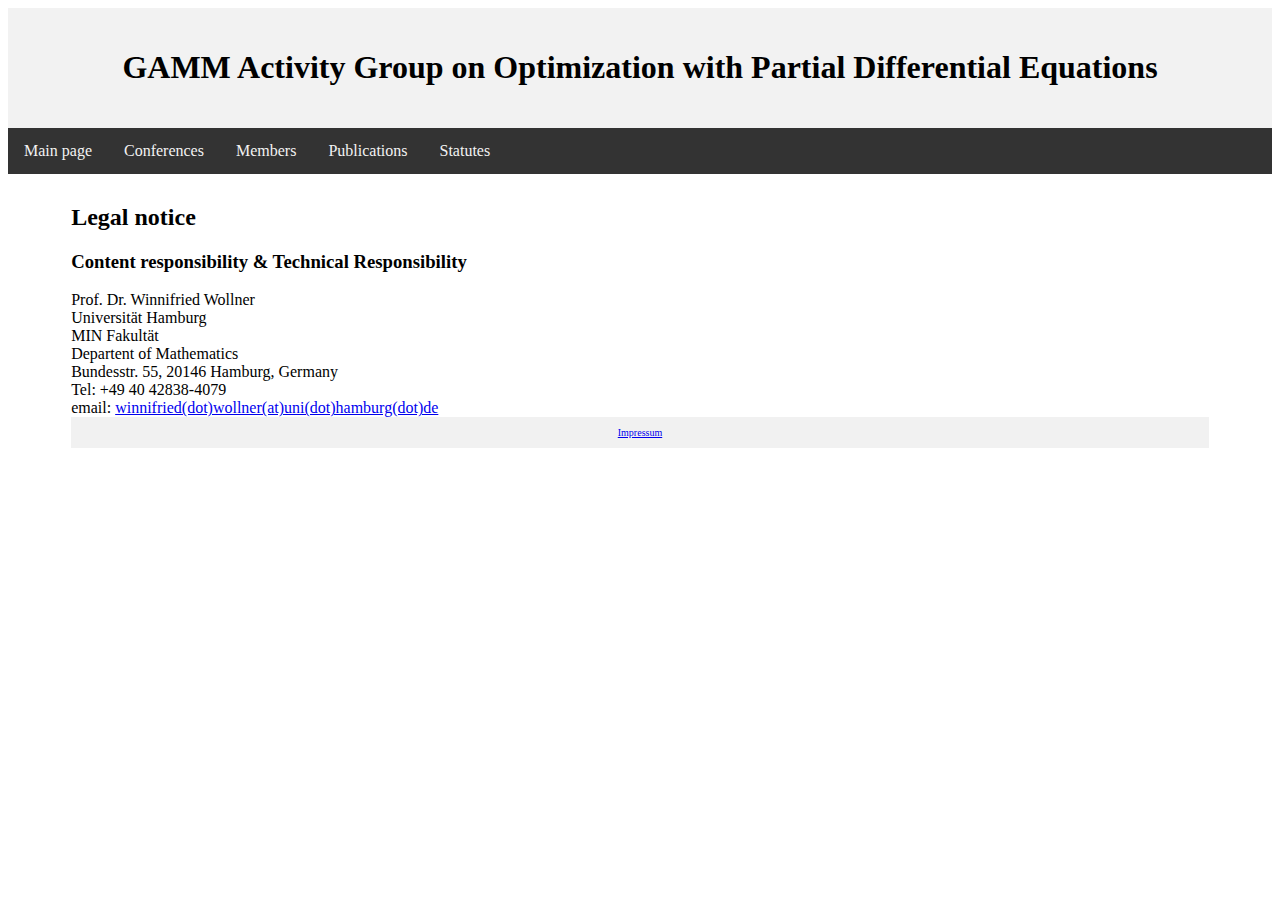
<file: impressum.html>
<html lang="en">
  <head>
    <link rel="stylesheet" type="text/css" href="gammpdeopt.css" />
    <title>GAMM Activity Group on Optimization with Partial Differential Equations</title>
  </head>
  <body>
    <div class="header">
      <h1>GAMM Activity Group on Optimization with Partial Differential Equations</h1>
    </div>
    <div class="navbar">
      <a href="index.html">Main page</a>
      <a href="conferences.html">Conferences</a>
      <a href="members.html">Members</a>
      <a href="publications.html">Publications</a>
      <a href="statutes.html">Statutes</a>
    </div>
    <div class="content">
      <div class="main">
	<h2> Legal notice </h2>
	<h3> Content responsibility &amp; Technical Responsibility</h3>
	Prof. Dr. Winnifried Wollner<br />
	Universit&auml;t Hamburg<br />
	MIN Fakult&auml;t<br />
	Departent of Mathematics <br />
	Bundesstr. 55, 20146 Hamburg, Germany<br />
	Tel: +49 40 42838-4079<br />
	email: <a href="mailto:winnifried.wollner@uni-hamburg.de">winnifried(dot)wollner(at)uni(dot)hamburg(dot)de</a><br />
      </div>
	<div class="footer">
      <a href="impressum.html">Impressum</a>
    </div>
  </body>
</html>
</file>
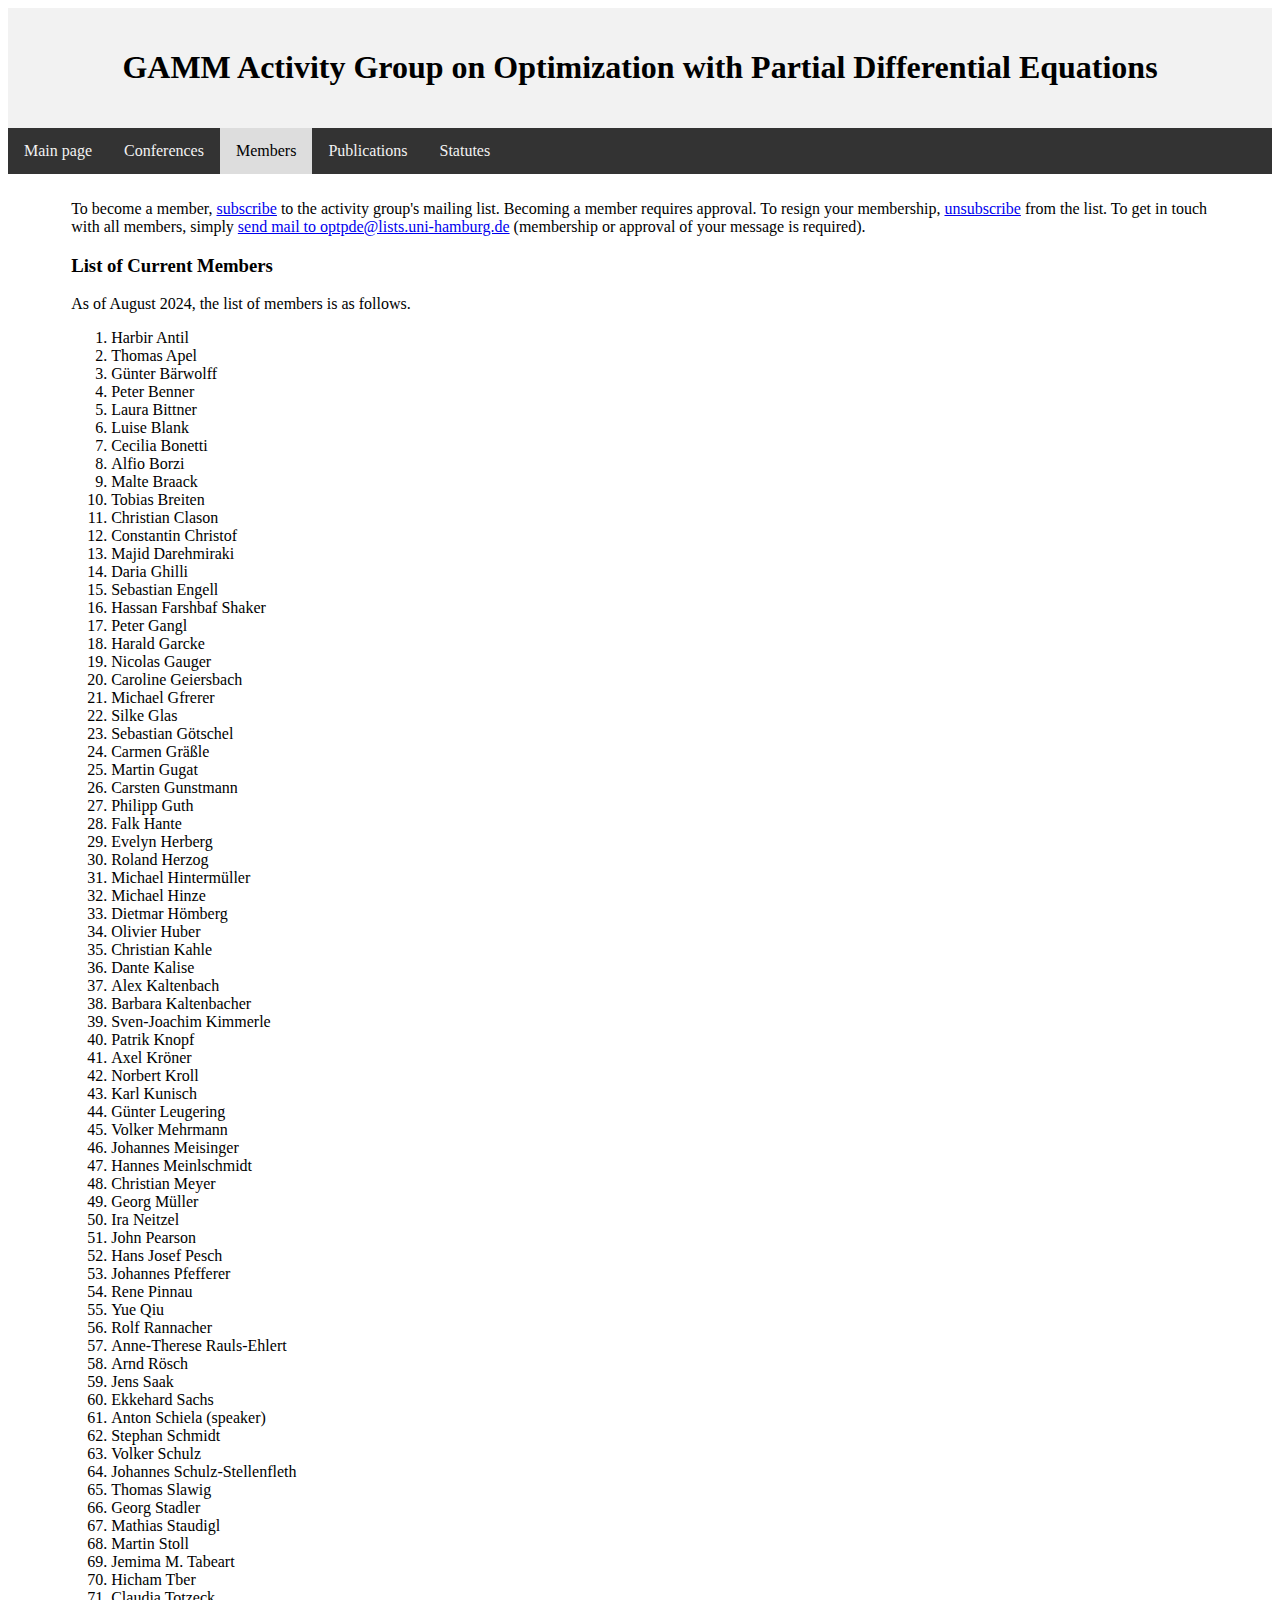
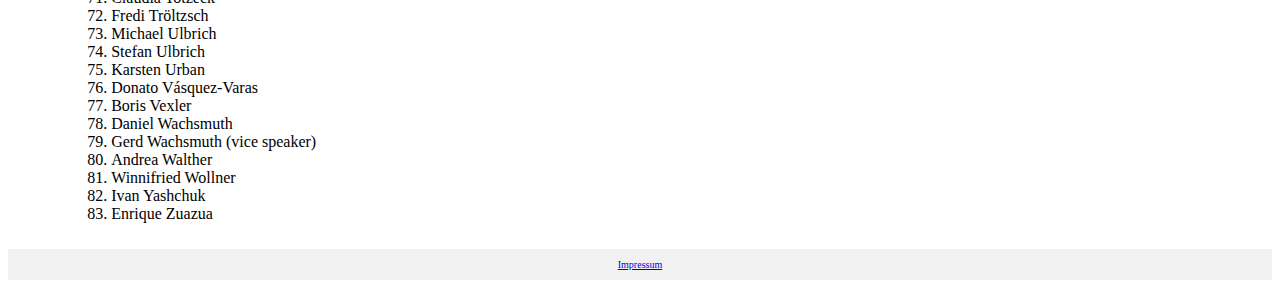
<file: members.html>
<html lang="en">
  <head>
    <link rel="stylesheet" type="text/css" href="gammpdeopt.css" />
    <title>GAMM Activity Group on Optimization with Partial Differential Equations</title>
  </head>
  <body>
    <div class="header">
      <h1>GAMM Activity Group on Optimization with Partial Differential Equations</h1>
    </div>
    <div class="navbar">
      <a href="index.html">Main page</a>
      <a href="conferences.html">Conferences</a>
      <a class="current" href="members.html">Members</a>
      <a href="publications.html">Publications</a>
      <a href="statutes.html">Statutes</a>
    </div>
    <div class="content">
      <div class="main">
	<p>
	  To become a member,
	  <a rel="nofollow" target="_blank" href="https://mailman.rrz.uni-hamburg.de/mailman/listinfo/optpde">subscribe</a> to the activity group's mailing list.
	  Becoming a member requires approval.
	  To resign your membership, <a rel="nofollow" target="_blank" href="https://mailman.rrz.uni-hamburg.de/mailman/listinfo/optpde">unsubscribe</a> from the list.
	  To get in touch with all members, simply <a rel="nofollow" target="_blank" href="mailto:optpde@lists.uni-hamburg.de">send mail to optpde@lists.uni-hamburg.de</a> (membership or approval of your message is required).
	</p>
	<h3>List of Current Members</h3>
	<p>
	  As of August 2024, the list of members is as follows.
	</p>
	<ol>
	  <li>Harbir Antil</li>
	  <li>Thomas Apel</li>
	  <li>Günter Bärwolff</li>
	  <li>Peter Benner</li>
	  <li>Laura Bittner</li>
	  <li>Luise Blank</li>
	  <li>Cecilia Bonetti</li>
	  <li>Alfio Borzi</li>
	  <li>Malte Braack</li>
	  <li>Tobias Breiten</li>
	  <li>Christian Clason</li>
	  <li>Constantin Christof</li>
	  <li>Majid Darehmiraki</li>
	  <li>Daria Ghilli</li>
	  <li>Sebastian Engell</li>
	  <li>Hassan Farshbaf Shaker</li>
	  <li>Peter Gangl</li>
	  <li>Harald Garcke</li>
	  <li>Nicolas Gauger</li>
	  <li>Caroline Geiersbach</li>
	  <li>Michael Gfrerer</li>
	  <li>Silke Glas</li>
	  <li>Sebastian Götschel</li>
	  <li>Carmen Gräßle</li>
	  <!--<li>Andreas Griewank</li>-->
	  <li>Martin Gugat</li>
	  <li>Carsten Gunstmann</li>
	  <li>Philipp Guth</li>
	  <li>Falk Hante</li>
	  <li>Evelyn Herberg</li>
	  <li>Roland Herzog</li>
	  <li>Michael Hintermüller</li>
	  <li>Michael Hinze</li>
	  <li>Dietmar Hömberg</li>
	  <li>Olivier Huber</li>
	  <li>Christian Kahle</li>
	  <li>Dante Kalise</li>
	  <li>Alex Kaltenbach</li>
	  <li>Barbara Kaltenbacher</li>
	  <li>Sven-Joachim Kimmerle</li>
	  <li>Patrik Knopf</li>
	  <li>Axel Kröner</li>
	  <li>Norbert Kroll</li>
	  <li>Karl Kunisch</li>
	  <li>Günter Leugering</li>
	  <li>Volker Mehrmann</li>
	  <li>Johannes Meisinger</li>
	  <li>Hannes Meinlschmidt</li>
	  <li>Christian Meyer</li>
	  <li>Georg Müller</li>
	  <li>Ira Neitzel</li>
	  <li>John Pearson</li>
	  <li>Hans Josef Pesch</li>
	  <li>Johannes Pfefferer</li>
	  <li>Rene Pinnau</li>
	  <li>Yue Qiu</li>
	  <li>Rolf Rannacher</li>
	  <li>Anne-Therese Rauls-Ehlert</li> 
	  <li>Arnd Rösch</li>
	  <li>Jens Saak</li>
	  <li>Ekkehard Sachs</li>
	  <li>Anton Schiela (speaker)</li>
	  <li>Stephan Schmidt</li>
	  <li>Volker Schulz</li>
	  <li>Johannes Schulz-Stellenfleth</li>
	  <li>Thomas Slawig</li>
	  <li>Georg Stadler</li>
	  <li>Mathias Staudigl</li>
	  <li>Martin Stoll</li>
	  <li>Jemima M. Tabeart</li>
	  <li>Hicham Tber</li>
	  <li>Claudia Totzeck</li> 
	  <li>Fredi Tröltzsch</li>
	  <li>Michael Ulbrich</li>
	  <li>Stefan Ulbrich</li>
	  <li>Karsten Urban</li>
	  <li>Donato Vásquez-Varas</li>
	  <li>Boris Vexler</li>
	  <li>Daniel Wachsmuth</li>
	  <li>Gerd Wachsmuth (vice speaker)</li>
	  <li>Andrea Walther</li>
	  <li>Winnifried Wollner</li>
	  <li>Ivan Yashchuk</li>
	  <li>Enrique Zuazua</li>
	</ol>
      </div> 
    </div>
    <div class="footer">
      <a href="impressum.html">Impressum</a>
    </div>
  </body>
</html>
</file>
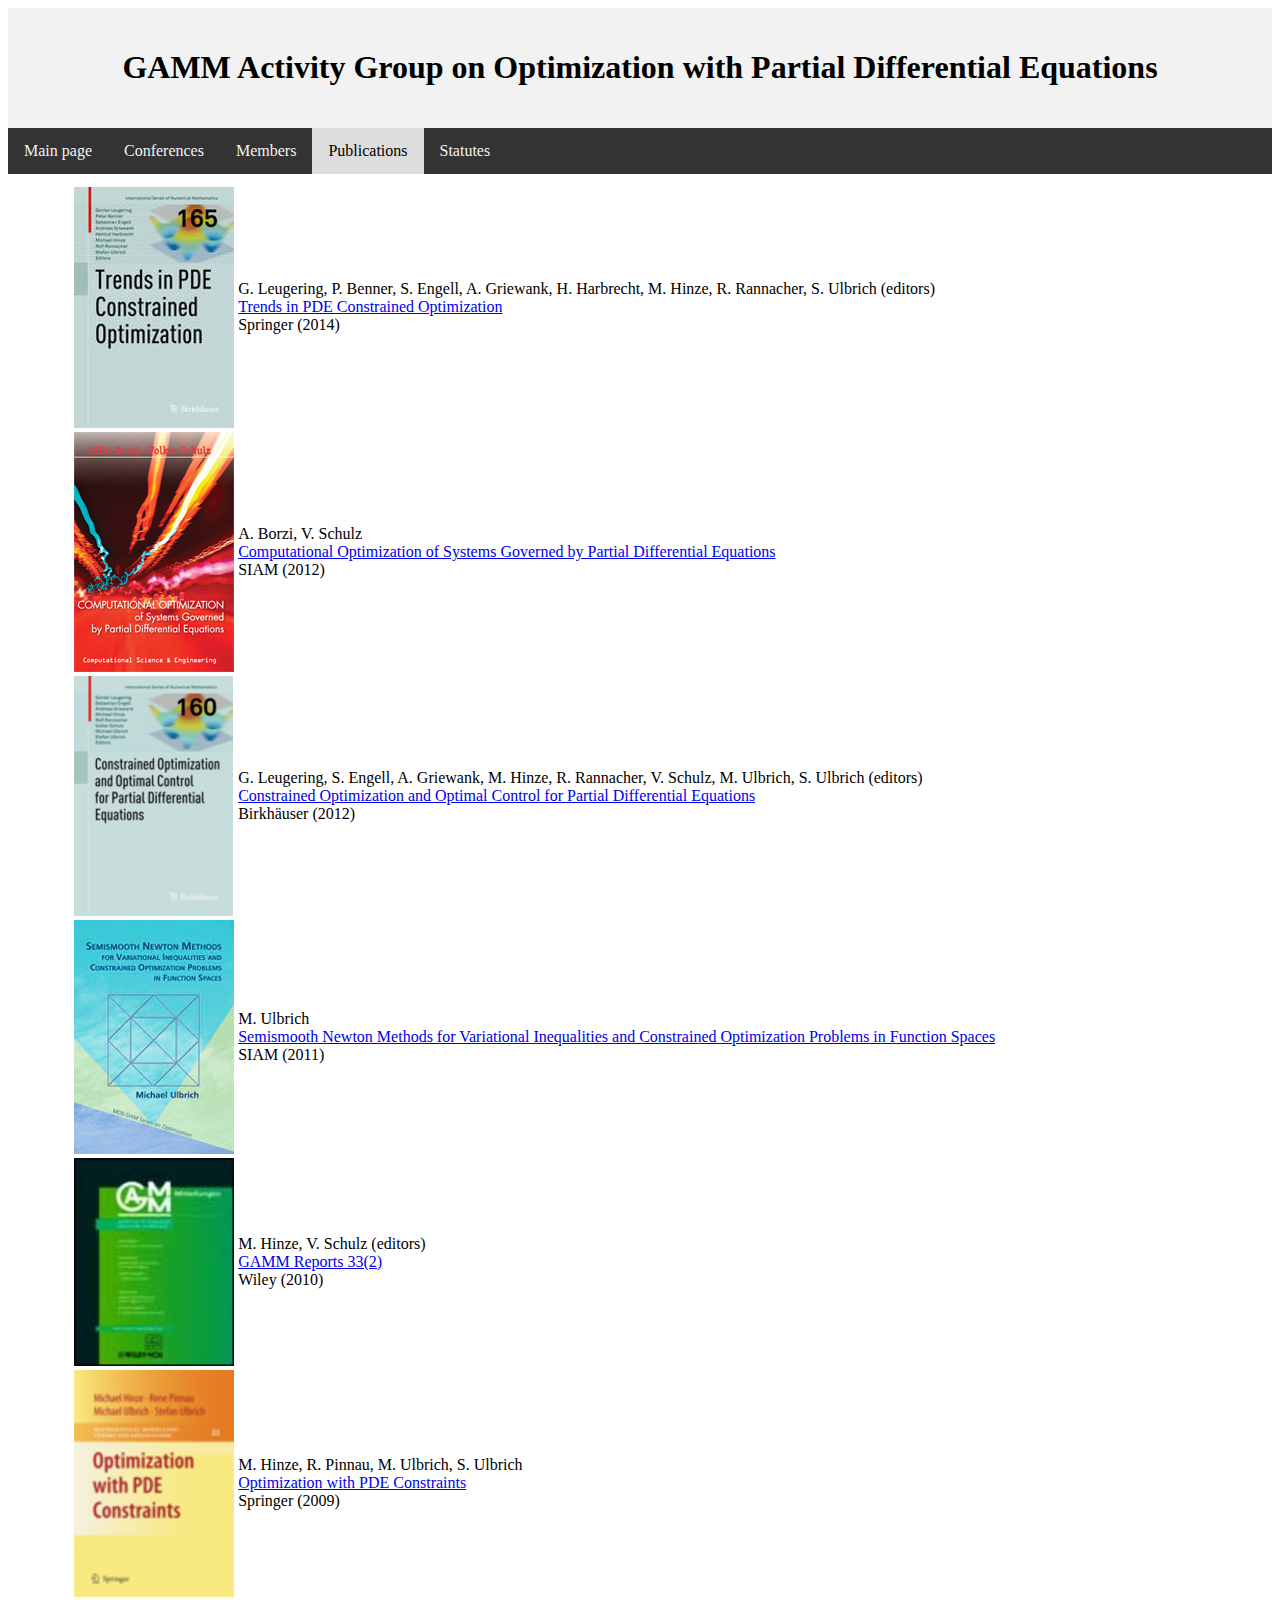
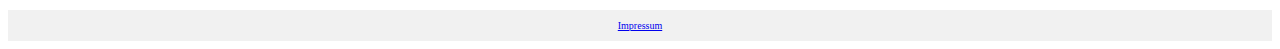
<file: publications.html>
<html lang="en">
  <head>
    <link rel="stylesheet" type="text/css" href="gammpdeopt.css" />
    <title>GAMM Activity Group on Optimization with Partial Differential Equations</title>
  </head>
  <body>
    <div class="header">
      <h1>GAMM Activity Group on Optimization with Partial Differential Equations</h1>
    </div>
    <div class="navbar">
      <a href="index.html">Main page</a>
      <a href="conferences.html">Conferences</a>
      <a href="members.html">Members</a>
      <a class="current" href="publications.html">Publications</a>
      <a href="statutes.html">Statutes</a>
    </div>
    <div class="content">
      <div class="main">
	<table>
	  <tbody>
	    <tr>
	      <td><img alt="Leugering et al Springer 2014.jpeg" src="files/Leugering_et_al_Springer_2014.jpeg" width="160" height="241" />
	      </td>
	      <td>G. Leugering, P. Benner, S. Engell, A. Griewank, H. Harbrecht, M. Hinze, R. Rannacher, S. Ulbrich (editors) <br /> <a rel="nofollow" target="_blank" href="http://link.springer.com/book/10.1007/978-3-319-05083-6">Trends in PDE Constrained Optimization</a> <br /> Springer (2014)
	      </td>
	    </tr>
	    <tr>
	      <td><img alt="Borzi Schulz SIAM.jpeg" src="files/Borzi_Schulz_SIAM.jpeg" width="160" height="240" />
	      </td>
	      <td>A. Borzi, V. Schulz <br /> <a rel="nofollow" target="_blank" href="https://bookstore.siam.org/CS08/">Computational Optimization of Systems Governed by Partial Differential Equations</a> <br /> SIAM (2012)
	      </td>
	    </tr>
	    <tr>
	      <td><img alt="Leugering et al Birkhäuser.jpeg" src="files/Leugering_et_al_Birkh%C3%A4user.jpeg" width="159" height="240" />
	      </td>
	      <td>G. Leugering, S. Engell, A. Griewank, M. Hinze, R. Rannacher, V. Schulz, M. Ulbrich, S. Ulbrich (editors) <br /> <a rel="nofollow" target="_blank" href="http://www.springer.com/birkhauser/mathematics/book/978-3-0348-0132-4">Constrained Optimization and Optimal Control for Partial Differential Equations</a> <br /> Birkhäuser (2012)
	      </td>
	    </tr>
	    <tr>
	      <td><img alt="1.9781611970692.cover.jpeg" src="files/1.9781611970692.cover.jpeg" width="160" height="234" />
	      </td>
	      <td>M. Ulbrich <br /> <a rel="nofollow" target="_blank" href="http://epubs.siam.org/doi/book/10.1137/1.9781611970692">Semismooth Newton Methods for Variational Inequalities and Constrained Optimization Problems in Function Spaces</a> <br /> SIAM (2011)
	      </td>
	    </tr>
	    <tr>
	      <td><img alt="Hinze Schulz GAMM-Mitteilungen.jpeg" src="files/Hinze_Schulz_GAMM-Mitteilungen.jpeg" width="160" height="208" />
	      </td>
	      <td>M. Hinze, V. Schulz (editors) <br /> <a rel="nofollow" target="_blank" href="http://onlinelibrary.wiley.com/doi/10.1002/gamm.v33:2/issuetoc">GAMM Reports 33(2)</a> <br /> Wiley (2010)
	      </td>
	    </tr>
	    <tr>
	      <td><img alt="Hinze Pinnau Ulbrich Ulbrich Springer.jpeg" src="files/Hinze_Pinnau_Ulbrich_Ulbrich_Springer.jpeg" width="160" height="227" />
	      </td>
	      <td>M. Hinze, R. Pinnau, M. Ulbrich, S. Ulbrich <br /> <a rel="nofollow" target="_blank" href="http://www.springer.com/mathematics/book/978-1-4020-8838-4">Optimization with PDE Constraints</a> <br /> Springer (2009)
	      </td>
	    </tr>
	  </tbody>
	</table>
      </div> 
    </div>
    <div class="footer">
      <a href="impressum.html">Impressum</a>
    </div>
  </body>
</html>
</file>
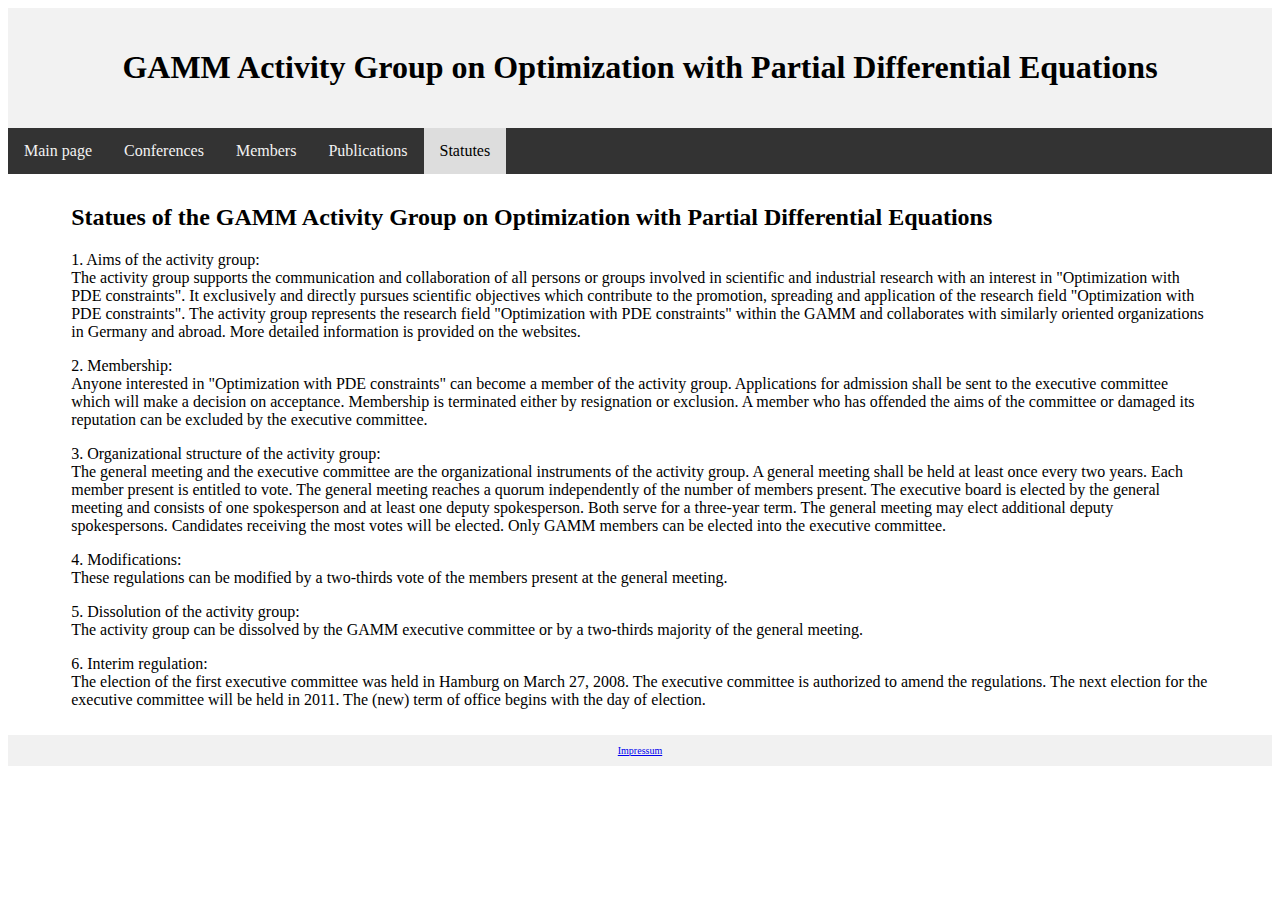
<file: statutes.html>
<html lang="en">
  <head>
    <link rel="stylesheet" type="text/css" href="gammpdeopt.css" />
    <title>GAMM Activity Group on Optimization with Partial Differential Equations</title>
  </head>
  <body>
    <div class="header">
      <h1>GAMM Activity Group on Optimization with Partial Differential Equations</h1>
    </div>
    <div class="navbar">
      <a href="index.html">Main page</a>
      <a href="conferences.html">Conferences</a>
      <a href="members.html">Members</a>
      <a href="publications.html">Publications</a>
      <a class="current" href="statutes.html">Statutes</a>
    </div>
    <div class="content">
      <div class="main">
     <h2>Statues of the GAMM Activity Group on Optimization with Partial Differential Equations</h2>
     <p>
       1. Aims of the activity group:<br />
       The activity group supports the communication and collaboration of all persons or groups
       involved in scientific and industrial research with an interest in "Optimization with PDE
       constraints". It exclusively and directly pursues scientific objectives which contribute to
       the promotion, spreading and application of the research field "Optimization with PDE
       constraints". The activity group represents the research field "Optimization with PDE
       constraints" within the GAMM and collaborates with similarly oriented organizations in
       Germany and abroad. More detailed information is provided on the websites.
     </p>
     <p>
       2. Membership:<br />
       Anyone interested in "Optimization with PDE constraints" can become a member of the
       activity group. Applications for admission shall be sent to the executive committee which
       will make a decision on acceptance. Membership is terminated either by resignation or
       exclusion. A member who has offended the aims of the committee or damaged its reputation
       can be excluded by the executive committee.
     </p>
     <p>
       3. Organizational structure of the activity group:<br />
       The general meeting and the executive committee are the organizational instruments of
       the activity group. A general meeting shall be held at least once every two years. Each
       member present is entitled to vote. The general meeting reaches a quorum independently of
       the number of members present. The executive board is elected by the general meeting and
       consists of one spokesperson and at least one deputy spokesperson. Both serve for a three-year
       term. The general meeting may elect additional deputy spokespersons. Candidates receiving
       the most votes will be elected. Only GAMM members can be elected into the executive committee.
     </p>
     <p>
       4. Modifications:<br />
       These regulations can be modified by a two-thirds vote of the members present at the
       general meeting.
     </p>
     <p>
       5. Dissolution of the activity group:<br />
       The activity group can be dissolved by the GAMM executive committee or by a
       two-thirds majority of the general meeting.
     </p>
     <p>
       6. Interim regulation:<br />
       The election of the first executive committee was held in Hamburg on March 27, 2008.
       The executive committee is authorized to amend the regulations. The next election for
       the executive committee will be held in 2011. The (new) term of office begins with the day of election.
     </p>
      </div> 
    </div>
    <div class="footer">
      <a href="impressum.html">Impressum</a>
    </div>
  </body>
</html>
</file>
<file: gammpdeopt.css>
/*Header format*/
.header {
  background-color: #F2F2F2;
  text-align: center;
  padding: 20px;
}
/*Format for naviagtion bar*/
.navbar {
  overflow: hidden;
  background-color: #333;
}

/* Navbar links */
.navbar a {
  float: left;
  display: block;
  color: #f2f2f2;
  text-align: center;
  padding: 14px 16px;
  text-decoration: none;
}

/* Links - change color on hover */
.navbar a:hover {
  background-color: #F1F1F1;
  color: black;
} 
/* Links - change color on active page */
.navbar a.current {
  background-color: #ddd;
  color: black;
} 


/*content*/
.content {
    padding: 10px;
    padding-left:5%;
    padding-right:5%;
}
.content.main {
    width: 100%;
    float: left;
}

.content:after{
  content: "";
  display: table;
  clear: both;
}

.footer {
  background-color: #F1F1F1;
  text-align: center;
  padding: 10px;
  font-size: x-small;
}
</file>
